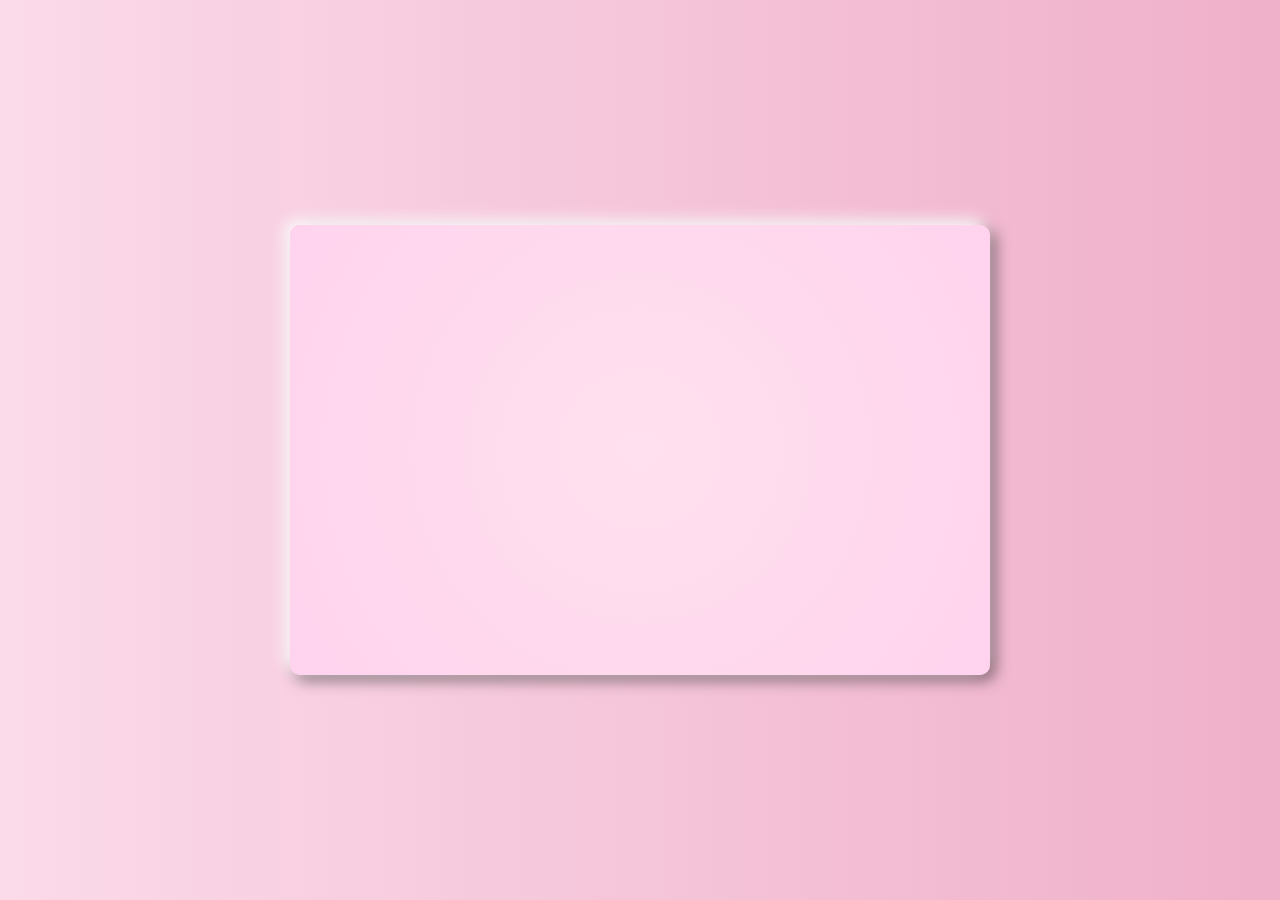
<file: index.html>
<!DOCTYPE html>
<html lang="en">
<head>
    <meta charset="UTF-8">
    <meta http-equiv="X-UA-Compatible" content="IE=edge">
    <meta name="viewport" content="width=device-width, initial-scale=1.0">
    <!-- <link rel="stylesheet" href="style.css"> -->
    <!-- <link rel="website icon" type="png" href="image/heart.png"> -->
    <link rel="stylesheet" href="https://cdnjs.cloudflare.com/ajax/libs/font-awesome/6.2.1/css/all.min.css" integrity="sha512-MV7K8+y+gLIBoVD59lQIYicR65iaqukzvf/nwasF0nqhPay5w/9lJmVM2hMDcnK1OnMGCdVK+iQrJ7lzPJQd1w==" crossorigin="anonymous" referrerpolicy="no-referrer" />
    <title>Chúc mừng sinh nhật</title>
</head>
<style>
    @import url('https://fonts.googleapis.com/css2?family=Roboto:wght@400&display=swap');
@import url('https://fonts.googleapis.com/css2?family=Dancing+Script:wght@700&display=swap');
*{
    margin: 0;
    padding: 0;
    box-sizing: border-box;
}
body{
    display: flex;
    justify-content: center;
    align-items: center; 
    min-height: 100vh;
    background: linear-gradient(to right, #FBDAE9, #EFB0C9);
    overflow: hidden;
}
.container{
    position: relative;
    width: 100%;
    height: 100%;
    display: flex;
    justify-content: center;
    flex-direction: column;
    align-items: center;
}
.container .boxcontainer{
    width: 700px;
    height: 450px;
    position: relative;
    display: flex;
    flex-direction: column;
    overflow: hidden;
    border-radius: 10px;
    box-shadow: -5px -5px 15px rgba(255, 255, 255),
                5px 5px 15px rgb(0, 0, 0, 0.5);
    background-image: radial-gradient(circle farthest-corner at center, #ffe0ee 0%, #ffd3ee 100%);
    animation: bgr 4s forwards;
    transition: 1s;
}
@keyframes bgr {
    0%{
        opacity: 0;
        visibility: hidden;
    }
    100%{
        opacity: 1;
        visibility: visible;
    }
}
.container .image{
    position: relative;
    width: 100%;
    height: 100%;
    display: flex;
    justify-content: center;
    animation: flag 2s forwards;
    opacity: 0;
    visibility: hidden;
    animation-delay: 2s;
    z-index: 1;
    transition: all 1s;
}
@keyframes flag{
    0%{
        opacity: 0;
        visibility: hidden;
        transform: translateY(-50px);
    }
    100%{
        opacity: 1;
        visibility: visible;
        transform: translateY(0);
    }
}
.container .image > img{
    width: 500px;
}
.container .text-happybirthday{
    position: absolute;
    width: 100%;
    height: 100%;
    left: 50%;
    transform: translateY(-160px);
    animation: texthappy 3s forwards;
    animation-delay: 3s;
    transition: 1s ease-in-out;
}
@keyframes texthappy{
    0%{
        transform: translateY(-160px);
    }
    40%{
        transform: translateY(90px);
    }
    50%{
        transform: translateY(95px);
    }
    55%{
        transform: translateY(40px);
    }
    60%{
        transform: translateY(80px);
    }
    70%{
        transform: translateY(50px);
    }
    80%, 90%, 100%{
        transform: translateY(70px);
    }
}
.container .text-happybirthday::before{
    position: absolute;
    content: '';
    width: 2px;
    height: 150px;
    background: #333;
    top: -25%;
    z-index: -1;
}
.container .text-happybirthday img{
    width: 200px;
    transform: translateX(-50%);
}
.container .cake{
    position: absolute;
    width: 100%;
    height: 100%;
    display: flex;
    justify-content: center;
    outline: none;
    animation: cake 3s ease forwards;
    animation-delay: 4s;
    opacity: 0;
    visibility: hidden;
    z-index: 100000;
}
@keyframes cake{
    0%{
        opacity: 1;
        visibility: visible;
        transform: translateY(200px);
    }
    100%{
        opacity: 1;
        visibility: visible;
        transform: translateY(0px);
    }
}
.container .cake img{
    width: 300px;
    height: 200px;
    position: absolute;
    top: 50%;
    margin-top: 50px;
    z-index: 10000;
    transition: 1s;
    cursor: pointer;
}
.container .cake img:hover{
    animation: cake1 0.5s infinite linear;
}
@keyframes cake1{
    0%{
        transform: rotate(5deg);
    }
    25%{
        transform: rotate(0deg);
    }
    50%{
        transform: rotate(-5deg);
    }
    75%{
        transform: rotate(0deg);
    }
    100%{
        transform: rotate(5deg);
    }
}
.box-balloon{
    position: absolute;
    width: 100%;
    height: 100%;
}
.box-balloon .balloon-item1{
    position: absolute;
}
.box-balloon .balloon-item1 img{
    width: 80px;
}
.box-balloon .balloon-item1:nth-child(1){
    animation: item1 8s forwards,
                item2 4s 8s linear infinite;
    transition: all 1s;
    opacity: 0;
    visibility: hidden;
}
@keyframes item2{
    0%{
        opacity: 1;
        visibility: visible;
        right: 86%;
        transform: translateX(0%);
        transform: rotate(0deg);
        bottom: 58%;
        transform: translateY(0px);
    }
    25%{
        opacity: 1;
        visibility: visible;
        right: 86%;
        transform: translateX(0%);
        transform: rotate(0deg);
        bottom: 58%;
        transform: translateY(5px);
    }
    50%{
        opacity: 1;
        visibility: visible;
        right: 86%;
        transform: translateX(0%);
        transform: rotate(0deg);
        bottom: 58%;
        transform: translateY(0px);
    }
    75%{
        opacity: 1;
        visibility: visible;
        right: 86%;
        transform: translateX(0%);
        transform: rotate(0deg);
        bottom: 58%;
        transform: translateY(-5px);
    }
    100%{
        opacity: 1;
        visibility: visible;
        right: 86%;
        transform: translateX(0%);
        transform: rotate(0deg);
        bottom: 58%;
        transform: translateY(0px);
    }
}
@keyframes item1{
    0%{
        opacity: 1;
        visibility: visible;
        right: 0%;
        transform: translateX(-50%);
        transform: rotate(5deg);
        bottom: -50%;
    }
    10%{
        transform: rotate(-5deg);
    }
    20%{
        transform: rotate(5deg);
    }
    30%{
        transform: rotate(-5deg);
    }
    40%{
        transform: rotate(5deg);
    }
    50%{
        transform: rotate(-5deg);
    }
    60%{
        transform: rotate(5deg);
    }
    70%{
        transform: rotate(-5deg);
    }
    80%{
        transform: rotate(5deg);
    }
    90%{
        transform: rotate(-5deg);
    }
    100%{
        opacity: 1;
        visibility: visible;
        right: 86%;
        transform: translateX(0%);
        transform: rotate(0deg);
        bottom: 58%;
    }
}
.box-balloon .balloon-item1:nth-child(2){
    animation: item3 8s forwards,
                item4 4s 8s linear infinite;
    transition: all 1s;
    opacity: 0;
    visibility: hidden;
}
@keyframes item4{
    0%{
        opacity: 1;
        visibility: visible;
        left: 85%;
        transform: translateX(0%);
        transform: rotate(0deg);
        bottom: 60%;
        transform: translateY(0px);
    }
    25%{
        opacity: 1;
        visibility: visible;
        left: 85%;
        transform: translateX(0%);
        transform: rotate(0deg);
        bottom: 60%;
        transform: translateY(5px);
    }
    50%{
        opacity: 1;
        visibility: visible;
        left: 85%;
        transform: translateX(0%);
        transform: rotate(0deg);
        bottom: 60%;
        transform: translateY(0px);
    }
    75%{
        opacity: 1;
        visibility: visible;
        left: 85%;
        transform: translateX(0%);
        transform: rotate(0deg);
        bottom: 60%;
        transform: translateY(-5px);
    }
    100%{
        opacity: 1;
        visibility: visible;
        left: 85%;
        transform: translateX(0%);
        transform: rotate(0deg);
        bottom: 60%;
        transform: translateY(0px);
    }
}
@keyframes item3{
    0%{
        opacity: 1;
        visibility: visible;
        left: 0%;
        transform: translateX(-50%);
        transform: rotate(5deg);
        bottom: -50%;
    }
    10%{
        transform: rotate(-5deg);
    }
    20%{
        transform: rotate(5deg);
    }
    30%{
        transform: rotate(-5deg);
    }
    40%{
        transform: rotate(5deg);
    }
    50%{
        transform: rotate(-5deg);
    }
    60%{
        transform: rotate(5deg);
    }
    70%{
        transform: rotate(-5deg);
    }
    80%{
        transform: rotate(5deg);
    }
    90%{
        transform: rotate(-5deg);
    }
    100%{
        opacity: 1;
        visibility: visible;
        left: 85%;
        transform: translateX(0%);
        transform: rotate(0deg);
        bottom: 60%;
    }
}
.container .box-cloud{
    position: absolute;
    width: 100%;
    height: auto;
}
.container .cloud{
    position: absolute;
    z-index: 10000;
    opacity: 0;
    animation: cloud 10s infinite linear;
    animation-delay: 4s;
}
@keyframes cloud{
    0%{
        opacity: 1;
        transform: translateX(-100px);
    }
    100%{
        opacity: 1;
        transform: translateX(800px);
    }
}
.container .cloud:first-child{
    display: flex;
    justify-content: center;
    align-items: center;
}
.container .cloud:first-child::before{
    position: absolute;
    content: 'Ngoan nghe chưa';
    text-align: center;
    font-family: 'Roboto', sans-serif;
    font-weight: 600;
    width: 60px;
    font-size: 10px;
    align-items: center;
    z-index: 100000;
}

.container .cloud:last-child::before{
    position: absolute;
    content: 'Sinh nhật vui vẻ!!!';
    font-family: 'Roboto', sans-serif;
    font-weight: 600;
    font-size: 10px;
    align-items: center;
    z-index: 100000;
}
.container .cloud:last-child{
    position: absolute;
    z-index: 10000;
    opacity: 0;
    display: flex;
    justify-content: center;
    align-items: center;
    animation: cloud2 13s infinite linear;
    animation-delay: 4.5s;
    margin-top: 10px;
}
@keyframes cloud2{
    0%{
        opacity: 1;
        transform: translateX(800px);
    }
    100%{
        opacity: 1;
        transform: translateX(-100px);
    }
}
.container .cloud > img{
    width: 100px;
    filter: drop-shadow(1px 4px 0px rgb(188, 188, 188));
}
.container .box-firework{
    position: absolute;
    width: 100%;
    height: 100%;
}
.container .box-firework .firework{
    position: absolute;
    width: 100%;
    height: 100%;
    opacity: 0;
    visibility: hidden;
    animation: firework 2s forwards;
    animation-delay: 5s;
    transform: translate(30px, 300px);
}
.container .box-firework .firework > img{
    width: 100px;
}
@keyframes firework{
    0%{
        opacity: 0;
        visibility: hidden;
    }
    100%{
        opacity: 1;
        visibility: visible;
    }
}
.container .box-firework .firework #firework1{
    position: absolute;
    width: 20px;
    z-index: -1;
    opacity: 0;
    visibility: hidden;
    transform: translate(-50px, 35px);
    /* transform: translate(-60px, -50px); */
    animation: firework1 2s linear infinite;
    animation-delay: 6s;
    transition: all 1s ease-in-out;
}
@keyframes firework1{
    0%{
        opacity: 1;
        visibility: visible;
        transform: translate(-50px, 35px);
        width: 20px;
    }
    100%{
        opacity: 1;
        visibility: visible;
        width: 150px;
        transform: translate(-70px, -70px);
    }
}
.container .box-firework .firework:last-child{
    transform: scaleX(-1);
    top: 300px;
    right: 30px;
}
.container .spark{
    position: absolute;
}
span{
    position: absolute;
    pointer-events: none;
    filter: drop-shadow(0 0 10px rgba(0,0,0,0.2));
    animation: fadeInOut 1s linear infinite;
}
@keyframes fadeInOut{
    0%,100%{
        opacity: 0;
    }
    20%, 80%{
        opacity: 1;
    }
}
.container .paperCannons{
    position: absolute;
    width: 100%;
    height: 100%;
    z-index: -2;
    display: flex;
    justify-content: center;
}
.container .paperCannons > img{
    width: 350px;
    transition: all 1s;
    animation: paperCannons 2s forwards;
    animation-delay: 7s;
    opacity: 0;
    visibility: hidden;
}
@keyframes paperCannons{
    0%{
        opacity: 1;
        visibility: visible;
        transform: scale(0);
    }
    100%{
        opacity: 1;
        visibility: visible;
        transform: scale(1);
    }
}
.container .box-giftbox{
    position: absolute;
    width: 100%;
    height: 100%;
}
.container .box-giftbox > img:nth-child(1){
    width: 50px;
    margin-top: 360px;
    margin-left: 120px;
    transform: rotate(-10deg);
    animation: giftbox2 0.5s linear infinite;
    animation-delay: 8.5s;
    opacity: 0;
    visibility: hidden;
    transition: all 2s;
}
.container .box-giftbox > img:nth-child(2){
    position: absolute;
    width: 30px;
    margin-top: 250px;
    margin-left: -150px;
    transform: rotate(15deg);
    filter: blur(1px);
    opacity: 0;
    visibility: hidden;
    animation: giftbox1 4s forwards;
    animation-delay: 8s;
}
.container .box-giftbox > img:nth-child(3){
    position: absolute;
    width: 25px;
    margin-top: 200px;
    margin-left: 450px;
    transform: rotate(15deg);
    filter: blur(2px);
    opacity: 0;
    visibility: hidden;
    animation: giftbox1 4s forwards;
    animation-delay: 8s;
}
.container .box-giftbox > img:nth-child(4){
    position: absolute;
    width: 55px;
    margin-top: 380px;
    margin-left: 340px;
    transform: rotate(15deg);
    animation: giftbox2 0.5s linear infinite;
    animation-delay: 8.5s;
    opacity: 0;
    visibility: hidden;
    transition: all 2s;
}
@keyframes giftbox1{
    0%{
        opacity: 0;
        visibility: hidden;
    }
    100%{
        opacity: 1;
        visibility: visible;
    }
}
@keyframes giftbox2{
    0%{
        visibility: visible;
        opacity: 1;
        transform: rotate(-10deg);
    }
    25%{
        opacity: 1;
        visibility: visible;
        transform: rotate(0deg);
    }
    50%{
        visibility: visible;
        opacity: 1;
        transform: rotate(10deg);
    }
    75%{
        opacity: 1;
        visibility: visible;
        transform: rotate(0deg);
    }
    100%{
        opacity: 1;
        visibility: visible;
        transform: rotate(-10deg);
    }
}
.container .box-giftbox > img:nth-child(5){
    position: absolute;
    width: 30px;
    bottom: 0;
    transform: translate(-90px, 50px);
    animation: giftbox3 2s linear infinite;
    animation-delay: 10s;
    filter: drop-shadow(0 0 15px red);
    transition: all 1s;
    left:110px;
    z-index:-1;
}
.container .box-giftbox > img:nth-child(6){
    position: absolute;
    width: 30px;
    bottom: 0;
    right: 0;
    transform: translate(-60px, 50px);
    animation: giftbox4 2s linear infinite;
    animation-delay: 11s;
    filter: drop-shadow(0 0 15px red);
    transition: all 1s;
    z-index:-1;
}
@keyframes giftbox3{
    0%{
        transform: translate(-100px, 35px);
    }
    2%{
        transform: translate(-80px, 5px) rotate(10deg);
    }
    4%{
        transform: translate(-70px, -25px) rotate(20deg);
    }
    6%{
        transform: translate(-55px, -50px) rotate(30deg);
    }
    8%{
        transform: translate(-50px, -60px) rotate(40deg);
    }
    10%{
        transform: translate(-45px, -70px) rotate(50deg);
    }
    12%{
        transform: translate(-40px, -80px) rotate(60deg);
    }
    14%{
        transform: translate(-35px, -90px) rotate(70deg);
    }
    16%{
        transform: translate(-30px, -100px) rotate(80deg);
    }
    18%{
        transform: translate(-25px, -110px) rotate(90deg);
    }
    20%{
        transform: translate(-20px, -115px) rotate(100deg);
    }
    22%{
        transform: translate(-15px, -120px) rotate(110deg) scale(1.1);
    }
    26%{
        transform: translate(-10px, -125px) rotate(120deg) scale(1.1);
    }
    30%{
        transform: translate(-5px, -130px) rotate(130deg) scale(1.2);
    }
    40%{
        transform: translate(0px, -135px) rotate(140deg) scale(1.2);
    }
    50%{
        transform: translate(5px, -140px) rotate(150deg) scale(1.2);
    }
    60%{
        transform: translate(10px, -145px) rotate(160deg) scale(1.3);
    }
    70%{
        transform: translate(20px, -150px) rotate(170deg) scale(1.3);
    }
    75%{
        transform: translate(30px, -150px) rotate(180deg) scale(1.3);
    }
    80%{
        transform: translate(40px, -150px) rotate(185deg) scale(1.2);
    }
    82%{
        transform: translate(50px, -145px) rotate(190deg) scale(1.1);
    }
    84%{
        transform: translate(55px, -140px) rotate(200deg) scale(1.1);
    }
    86%{
        transform: translate(60px, -135px) rotate(210deg) scale(1.1);
    }
    88%{
        transform: translate(65px, -130px) rotate(220deg) scale(0.9);
    }
    90%{
        transform: translate(70px, -110px) rotate(230deg) scale(0.9);
    }
    92%{
        transform: translate(80px, -80px) rotate(240deg) scale(0.8);
    }
    94%{
        transform: translate(90px, -55px) rotate(250deg) scale(0.8);
    }
    96%{
        transform: translate(100px, -20px) rotate(185deg) scale(0.7);
    }
    98%{
        transform: translate(110px, 5px) rotate(195deg) scale(0.6);
    }
    100%{
        transform: translate(120px, 35px) rotate(205deg) scale(0.5);
    }
}
@keyframes giftbox4{
    0%{
        transform: translate(0px, 35px);
    }
    2%{
        transform: translate(-20px, 5px) rotate(10deg);
    }
    4%{
        transform: translate(-30px, -25px) rotate(20deg);
    }
    6%{
        transform: translate(-45px, -50px) rotate(30deg);
    }
    8%{
        transform: translate(-50px, -60px) rotate(40deg);
    }
    10%{
        transform: translate(-55px, -70px) rotate(50deg);
    }
    12%{
        transform: translate(-60px, -80px) rotate(60deg);
    }
    14%{
        transform: translate(-65px, -90px) rotate(70deg);
    }
    16%{
        transform: translate(-70px, -100px) rotate(80deg);
    }
    18%{
        transform: translate(-75px, -110px) rotate(90deg);
    }
    20%{
        transform: translate(-80px, -115px) rotate(100deg);
    }
    22%{
        transform: translate(-85px, -120px) rotate(110deg) scale(1.1);
    }
    26%{
        transform: translate(-90px, -125px) rotate(120deg) scale(1.1);
    }
    30%{
        transform: translate(-95px, -130px) rotate(130deg) scale(1.2);
    }
    40%{
        transform: translate(-100px, -135px) rotate(140deg) scale(1.2);
    }
    50%{
        transform: translate(-105px, -140px) rotate(150deg) scale(1.2);
    }
    60%{
        transform: translate(-110px, -145px) rotate(160deg) scale(1.3);
    }
    70%{
        transform: translate(-120px, -150px) rotate(170deg) scale(1.3);
    }
    75%{
        transform: translate(-130px, -150px) rotate(180deg) scale(1.3);
    }
    80%{
        transform: translate(-140px, -150px) rotate(185deg) scale(1.2);
    }
    82%{
        transform: translate(-150px, -145px) rotate(190deg) scale(1.1);
    }
    84%{
        transform: translate(-155px, -140px) rotate(200deg) scale(1.1);
    }
    86%{
        transform: translate(-160px, -135px) rotate(210deg) scale(1.1);
    }
    88%{
        transform: translate(-165px, -130px) rotate(220deg) scale(0.9);
    }
    90%{
        transform: translate(-170px, -110px) rotate(230deg) scale(0.9);
    }
    92%{
        transform: translate(-180px, -80px) rotate(240deg) scale(0.8);
    }
    94%{
        transform: translate(-190px, -55px) rotate(250deg) scale(0.8);
    }
    96%{
        transform: translate(-200px, -20px) rotate(185deg) scale(0.7);
    }
    98%{
        transform: translate(-210px, 5px) rotate(195deg) scale(0.6);
    }
    100%{
        transform: translate(-220px, 35px) rotate(205deg) scale(0.5);
    }
}
.container .mail{
    position: absolute;
    width: 100px;
    height: 100px;
    display: flex;
    justify-content: center;
    align-items: center;
    top: 50%;
    left: 50%;
    transform: translate(-50%, -50%);
    opacity: 0;
    visibility: hidden;
    animation: envelope 1s forwards;
    animation-delay: 11.5s;
    z-index: 100000000;
}
.container .mail .fa-envelope{
    position: absolute;
    margin-top: 50px;
    font-size: 40px;
    color: red;
    cursor: pointer;
    z-index: 1000000;
    display: flex;
    justify-content: center;
    align-items: center;
}
@keyframes envelope{
    0%{
        opacity: 1;
        visibility: visible;
    }
    100%{
        opacity: 1;
        visibility: visible;
    }

}
.container .mail .fa-envelope:hover{
    filter: drop-shadow(0 0 10px red);
    animation: mail1 0.3s infinite ease-in-out;
    transition: all 1s ease-in;
}
@keyframes mail1{
    0%{
        transform: rotate(-10deg);
    }
    25%{
        transform: rotate(0deg);
    }
    50%{
        transform: rotate(10deg);
    }
    75%{
        transform: rotate(0deg);
    }
    100%{
        transform: rotate(-10deg);
    }
}
.container .mail .fa-envelope::after{
    position: absolute;
    content: '';
    width: 55px;
    height: 45px;
    background: white;
    z-index: -1;
    border-radius: 10px;
}
.container .boxcute{
    position: absolute;
    width: 100%;
    height: 100%;
}
.container .cute1{
    position: absolute;
    top: 210px;
    left: -100px;
    animation: cute 3s infinite ease-in-out;
    animation-delay: 13s;
}
@keyframes cute{
    0%{
        transform: translateX(0px) rotateZ(0deg) scale(0.7);
    }
    50%,60%, 70%,80%,90%,95%{
        transform: translateX(70px) rotateZ(45deg) scale(1.3);
    }
    100%{
        transform: translateX(10px) rotateZ(0deg) scale(0.3);
    }
}
.container .cute1::after{
    position: absolute;
    content: 'Ngạc nhiên chưa kkk';
    font-family: 'Roboto', sans-serif;
    text-align: center;
    padding: 10px;
    width: 80px;
    font-size: 10px;
    background: white;
    border-radius: 15px;
    margin-top: -30px;
    margin-left: -40px;
    animation: cutemail 3s linear infinite;
    animation-delay: 13s;
    z-index: -1;
    opacity: 0;
    font-weight: 600;
}
@keyframes cutemail{
    0%{
        opacity: 1;
        transform: translate(-60px, 40px) scale(0.1);
    }
    50%, 60%, 70%, 80%, 90%, 95%, 99%{
        opacity: 1;
        transform: translate(0, 0) scale(1);
    }
    100%{
        opacity: 1;
        transform: translate(-60px, 40px) scale(0.1);
    }
}
.container .cute2{
    position: absolute;
    top: 210px;
    right: -100px;
    transform: scaleX(-1);
    animation: cute2 3s infinite ease-in-out;
    animation-delay: 12s;
}
@keyframes cute2{
    0%{
        transform: translateX(0px) rotateZ(0deg) scale(0.7);
    }
    50%,60%, 70%,80%,90%,95%{
        transform: translateX(-70px) rotateZ(-45deg) scale(1.3);
    }
    100%{
        transform: translateX(-10px) rotateZ(0deg) scale(0.3);
    }
}
.container .cute2::after{
    position: absolute;
    content: 'Ú Òa';
    font-family: 'Roboto', sans-serif;
    text-align: center;
    padding: 10px;
    width: 80px;
    font-size: 10px;
    background: white;
    border-radius: 15px;
    margin-top: -30px;
    margin-left: -100px;
    animation: cutemail2 3s linear infinite;
    animation-delay: 12s;
    z-index: -1;
    opacity: 0;
    font-weight: 600;
}
@keyframes cutemail2{
    0%{
        opacity: 1;
        transform: translate(-10px, 70px) scale(0.1);
    }
    50%, 60%, 70%, 80%, 90%, 95%, 99%{
        opacity: 1;
        transform: translate(0, 0) scale(1);
    }
    100%{
        opacity: 1;
        transform: translate(-10px, 70px) scale(0.1);
    }
}
.container .cute1 img{
    width: 100px;
    height: 100px;
}
.container .cute2 img{
    width: 100px;
    height: 100px;
}
.boxMail{
    position: fixed;
    background: rgb(0, 0, 0, 0.8);
    width: 100%;
    height: 100%;
    opacity: 0;
    top: 0;
    display: flex;
    justify-content: center;
    align-items: center;
    transform: scale(0.3);
    visibility: hidden;
    transition: all 0.5s;
    z-index: 100000000;
}
.boxMail.active{
    opacity: 1;
    visibility: visible;
    transform: scale(1);
}
.boxMail .boxMail-container{
    position: absolute;
    width: 750px;
    height: 500px;
    display: flex;
    margin: 0;
    transform: scale(0.9);
    -webkit-perspective: 2000px;
    perspective: 2000px;
    transition: all 0.5s;
}
.boxMail .boxMail-container:hover{
    transform: rotate(-5deg);
    filter: drop-shadow(0 0 10px red);
}
.boxMail .boxMail-container:hover .card1{
    transform: translate(-187px, -250px) rotateY(-140deg);
}
.boxMail .boxMail-container .card1,
.boxMail .boxMail-container .card2{
    position: absolute;
    width: 100%;
    height: 100%;
    top: 50%;
    left: 50%;
    transform: translate(-50%, -50%);
    border: 1px solid black;
}
.boxMail .boxMail-container .card1{
    position: absolute;
    width: 50%;
    height: 100%;
    background: linear-gradient(to right, rgb(169, 0, 0), rgb(202, 0, 0) 30%);
    color: white;
    display: flex;
    justify-content: center;
    align-items: center;
    flex-direction: column;
}
.boxMail-container .card1{
    z-index: 1;
    -webkit-transform-style: preserve-3d;
    transform-style: preserve-3d;
    transform-origin: left;
    transition: all 1s ease-in-out;
}
.boxMail .boxMail-container .card1 .userImg{
    position: relative;
    width: 80px;
    height: 80px;
    background-color: white;
    border-radius: 50%;
    overflow: hidden;
    border: 2px solid white;
    cursor: pointer;
    margin-bottom: 20px;
}
.boxMail .boxMail-container .card1 .userImg img{
    position: absolute;
    object-fit: cover;
    width: calc(100%);
    height: calc(100%);
}
.boxMail .boxMail-container .card1 h3{
    font-family: 'Dancing Script', cursive;
    font-size: 40px;
    text-transform: uppercase;
    width: 80%;
    text-align: center;
    line-height: 1.5;
    letter-spacing: 5px;
    transform: rotate(-5deg);
    text-shadow: 0 0 5px white,
                0 0 10px white;
}
.boxMail .boxMail-container .card2{
    position: relative;
    width: 50%;
    height: 100%;
    background: linear-gradient(to right, #e0e0e0, #ffffff 30%);
    -webkit-transform-style: preserve-3d;
    transform-style: preserve-3d;
    transform-origin: left;
    transition: all 1s;
}
.boxMail .boxMail-container .card2 .card2-content{
    width: 100%;
    height: 100%;
    position: relative;
    background-color: #ffd2e4;
    transition: all 1s;
    overflow: hidden;
}
.boxMail .boxMail-container:hover .card2-content{
    transform: translate(20px, 20px);
    box-shadow: -1px -1px 5px rgb(0, 0, 0, 0.4);
}
.boxMail .boxMail-container .card2 h3{
    font-family: 'Dancing Script', cursive;
    padding: 20px 0px 10px 60px;
    opacity: 0;
    visibility: hidden;
    font-size: 35px;
    text-shadow: 0 0 8px red;
}
.boxMail .boxMail-container .card2:hover h3{
    animation: texth3 3s forwards;
    animation-delay: 2s;
    transition: 1s;
}
@keyframes texth3{
    0%{
        opacity: 1;
        visibility: visible;
        padding: 20px 0px 10px 60px;
    }
    100%{
        opacity: 1;
        visibility: visible;
        padding: 20px 0px 10px 152px; 
    }
}
.boxMail .boxMail-container .card2 h2{
    font-family: 'Dancing Script', cursive;
    padding: 0px 20px;
    text-indent: 20px;
    font-size: 25px;
    opacity: 0;
}
.boxMail .boxMail-container .card2:hover h2{
    animation: texth2 2s forwards;
    animation-delay: 4s;
    transition: 1s;
}
@keyframes texth2{
    0%{
        opacity: 0;
    }
    100%{
        opacity: 1;
    }
}
.boxMail .boxMail-container .card2 .card2-content .imageCute2{
    position: absolute;
    top: 5px;
    left: 20px;
    opacity: 0;
    transition: 1s;
}
.boxMail .boxMail-container .card2 .card2-content:hover .imageCute2{
    animation: cute3 1s linear infinite,
                cute4 3s 2s forwards;
    animation-delay: 2s;
    transition: 1s;
}
@keyframes cute3{
    0%{
        opacity: 1;
        transform: rotate(0deg);
    }
    25%{
        opacity: 1;
        transform: rotate(5deg);
    }
    50%{
        opacity: 1;
        transform: rotate(0deg);
    }
    75%{
        opacity: 1;
        transform: rotate(-5deg);
    }
    100%{
        opacity: 1;
        transform: rotate(0deg);
    }
}
@keyframes cute4{
    0%{
        left: 20px;
    }
    100%{
        left: 100px;
    }
}
.boxMail .boxMail-container .card2 .card2-content .imageCute2 img{
    width: 40px;
}
.boxMail .fa-xmark{
    position: fixed;
    top: 0;
    right: 0;
    font-size: 30px;
    padding: 10px 25px;
    cursor: pointer;
    color: white;
    z-index: 10000000000000000;
}

/* ----- hiệu ứng di chuyển chuột----- */
span::before{
    content: '';
    position: absolute;
    width: 100%;
    height: 100%;
    background: url("./heart (1).png");
    background-size: cover;
    animation: moveheart 1s linear infinite;
}
@keyframes moveheart{
    0%{
        transform: translate(0) rotate(0deg);
    }
    100%{
        transform: translate(100px) rotate(360deg);
    }
}
/* ------hết hiệu ứng di chuyển chuột----- */


</style>

<body>
    <div class="container">
        <div class="boxcontainer">
            <div class="image">
                <img src="flag.png" alt="">
            </div>
            <div class="text-happybirthday">
                <img src="texthappy.png" alt="">
            </div>
            <div class="cake">
                <img src="cake.png" alt="">
            </div>
            <div class="box-balloon">
                <div class="balloon-item1">
                    <img src="balloon.png" alt="">
                </div>
                <div class="balloon-item1">
                    <img src="balloon.png" alt="">
                </div>
            </div>
            <div class="box-cloud">
                <div class="cloud">
                    <img src="cloud.png" alt="">
                </div>
                <div class="cloud">
                    <img src="cloud.png" alt="">
                </div>
            </div>
            <div class="box-firework">
                <div class="firework">
                    <img src="firework.png" alt="">
                    <img src="firework1.png" alt="" id="firework1">
                </div>
                <div class="firework">
                    <img src="firework.png" alt="">
                    <img src="firework1.png" alt="" id="firework1">
                </div>
            </div>
            <div class="paperCannons">
                <img src="paperCannons1.png" alt="">
            </div>
            <div class="box-giftbox">
                <img src="giftbox.png" alt="">
                <img src="giftbox.png" alt="">
                <img src="giftbox.png" alt="">
                <img src="giftbox.png" alt="">
                <img src="giftbox.png" alt="">
                <img src="giftbox.png" alt="">
            </div>
            <div class="mail">
                <i  onclick="window.location.href='./happy birthday 2024/index.html' " class="fa-regular fa-envelope"></i>
            </div>
            <div class="boxcute">
                <div class="cute1">
                    <img src="cute.png" alt=""> <!-- thay ảnh -->
                </div>
                <div class="cute2">
                    <img src="cute.png" alt="">
                </div>
            </div>
        </div>
        <!-- <div class="boxMail">
            <i class="fa-solid fa-xmark"></i>
            <div class="boxMail-container">
                <div class="card1">
                    <div class="userImg">
                        <img src="cr.jpg" alt="">
                    </div>
                    <h3>Happy birthday</h3>
                    <div class="imageCute">
                        <img src="cute1.png" alt="">
                    </div>
                </div>
                <div class="card2">
                    <div class="card2-content">
                        <h3>Gủi tới Nhóc Ác</h3>
                        <h2>Hôm Nay Ngày Đặt Biệt Chúc Cô Bé Gặp Nhiều Mai Mắn . Thành Công Trong Con Đường Phía Trước Của Mình Mong Rằng Em Đủ Kiên Trì, Tự Tin Theo Đuổi Ước Mơ Của Mình . Đừng Quên Yêu Thương Bản Thân Và Những Người Xung Quanh Đặt Biệt Là ... 😜 Bớt Lì Lại Nói Không Bao Giờ Nghe 🥱</h2>
                        <h2>Happy Birthay Nhóc Ác 🥳🤗</h2>
                        <h2>Kí tên</h2>
                        <h2>Phạm Thanh Tâm</h2> 
                        <div class="imageCute2">
                            <img src="cute2.png" alt="">
                         </div>
                    </div>
                </div>
            </div>
        </div> -->
    </div>
</body>
    <script>
        document.addEventListener('mousemove', function(e){
            let body = document.querySelector('body');
            let heart = document.createElement('span');
            let x = e.offsetX;
            let y = e.offsetY;
            heart.style.left = x+'px';
            heart.style.top = y+'px';

            let size = Math.random() * 10;
            heart.style.width = 4 * size+'px';
            heart.style.height = 4 * size+'px';


            let transformValue = Math.random() * 360;
            heart.style.transform = 'rotate('+ transformValue +'deg)';

            body.appendChild(heart);

            setTimeout(function(){
                heart.remove();
            },1000)
        })


        let mailBox = document.querySelector('.mail')
        let boxmail = document.querySelector('.boxMail')
        var close = document.querySelector('.fa-xmark')
        mailBox.onclick = function(){
            mailBox.classList.toggle('active')
            boxmail.classList.add('active')
        }

        close.addEventListener('click', function(){
            boxmail.classList.remove('active')
        })
    </script>


    <audio id="myAudio" loop autoplay>  
        <source src="./nguoiamphu.mp3" type="audio/mpeg">  
    </audio> 

    <script>
        document.addEventListener('DOMContentLoaded', function() {
            const audio = document.getElementById('background-music');
            audio.play().catch(error => {
                console.log('Trình duyệt đã chặn tự động phát. Hiển thị cảnh báo cho người dùng.');
                alert('EM HOÀNG GỬI LỜI CHÚC MONG MẤY BẠN VÀ CÔ SẼ THÍCH');
            });
    
            document.body.addEventListener('click', function() {
                if (audio.paused) {
                    audio.play();
                }
            });
        });
    </script>
</html>
</file>
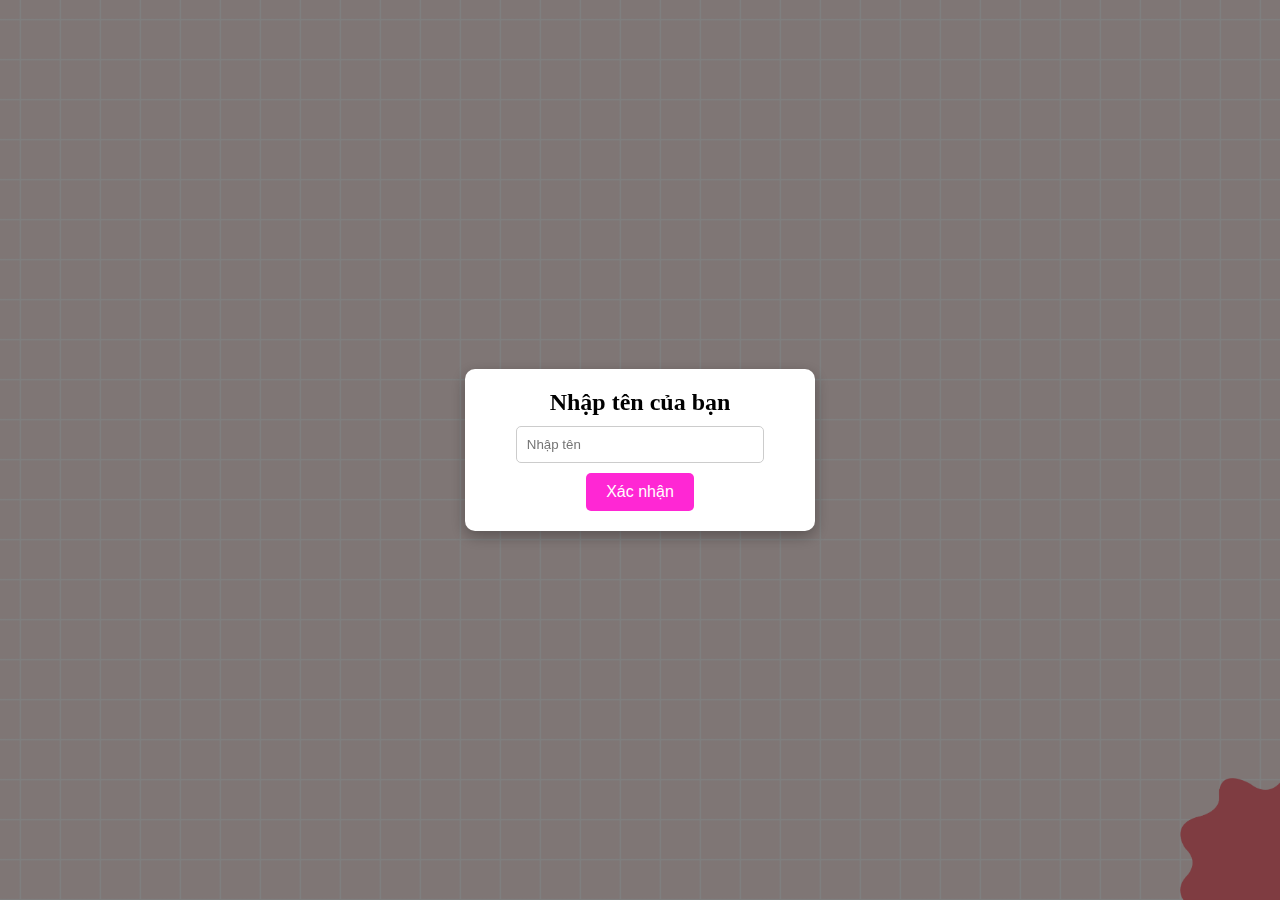
<file: happy birthday 2024/index.html>
<!DOCTYPE html>
<html lang="en">
<head>
    <meta charset="UTF-8">
    <meta name="viewport" content="width=device-width, initial-scale=1.0">
    <title>Happy birthday</title>
    <link rel="stylesheet" href="style.css">
    <link rel="stylesheet" href="https://cdnjs.cloudflare.com/ajax/libs/font-awesome/6.5.1/css/all.min.css" integrity="sha512-DTOQO9RWCH3ppGqcWaEA1BIZOC6xxalwEsw9c2QQeAIftl+Vegovlnee1c9QX4TctnWMn13TZye+giMm8e2LwA==" crossorigin="anonymous" referrerpolicy="no-referrer" />
    <script src="https://code.jquery.com/jquery-3.7.1.min.js" integrity="sha256-/JqT3SQfawRcv/BIHPThkBvs0OEvtFFmqPF/lYI/Cxo=" crossorigin="anonymous"></script>
</head>
<body>
    <div id="wrapper">
        <div id="nameModal" class="modal">
            <div class="modal-content">
                <h2>Nhập tên của bạn</h2>
                <input type="text" id="nameInput" placeholder="Nhập tên">
                <button id="submitName">Xác nhận</button>
            </div>
        </div>
        <div class="flag__birthday">
            <img src="./images/1.png" alt="" width="350" class="flag__left">
            <img src="./images/1.png" alt="" width="350" class="flag__right">
        </div>
        <div class="content" style="display:none;">
            <div class="left">
                <div class="title">
                    <h1 class="happy">
                        <span style="--t: 4s;">H</span>
                        <span style="--t: 4.2s;">a</span>
                        <span style="--t: 4.4s;">p</span>
                        <span style="--t: 4.6s;">p</span>
                        <span style="--t: 4.8s;">
                            y
                            <div class="hat">
                                <img src="./images/hat.png" alt="" width="130">
                            </div>
                        </span>
                    </h1>
                    <h1 class="birthday">
                        <span style="--t: 5s;">B</span>
                        <span style="--t: 5.2s;">i</span>
                        <span style="--t: 5.4s;">r</span>
                        <span style="--t: 5.6s;">t</span>
                        <span style="--t: 5.8s;">h</span>
                        <span style="--t: 6s;">d</span>
                        <span style="--t: 6.2s;">a</span>
                        <span style="--t: 6.4s;">y</span>
                    </h1>
                    
                </div>
                <div class="date__of__birth">
                    <span></span>
                </div>


                <div class="btn mail">
                    <button id="btn__letter">
                        Đã nghiện còn ngại:)))
                        <i class="fa-regular fa-envelope"></i>
                    </button>
                </div>

                
                <!-- <div class="boxMail">
            <i class="fa-solid fa-xmark"></i>
            <div class="boxMail-container">
                <div class="card1">
                    <div class="userImg">
                        <img style="position:relative; " src="cr.jpg" alt="">
                    </div>
                    <h3>Happy birthday</h3>
                    <div class="imageCute">
                        <img src="cute1.png" alt="">
                    </div>
                </div>
                <div class="card2">
                    <div class="card2-content">
                        <h3>Gủi tới Nhóc Ác</h3>
                        <h2>Hôm Nay Ngày Đặt Biệt Chúc Cô Bé Gặp Nhiều Mai Mắn . Thành Công Trong Con Đường Phía Trước Của Mình Mong Rằng Em Đủ Kiên Trì, Tự Tin Theo Đuổi Ước Mơ Của Mình . Đừng Quên Yêu Thương Bản Thân Và Những Người Xung Quanh Đặt Biệt Là ... 😜 Bớt Lì Lại Nói Không Bao Giờ Nghe 🥱</h2>
                        <h2>Happy Birthay Nhóc Ác 🥳🤗</h2>
                        <h2>Kí tên</h2>
                        <h2>Báo</h2> 
                        <div class="imageCute2">
                            <img src="cute2.png" alt="">
                         </div>
                    </div>
                </div>
            </div>
        </div> -->




            </div>
            <div class="right">
                <div class="box__account">
                    <div class="image">
                        <img style="position: relative; bottom:-25px;" src="./images/cr.jpg" alt="">
                    </div>
                    <div class="name">
                        <i class="fa-solid fa-heart"></i>
                        <span>Thảo Vy</span>
                        <i class="fa-solid fa-heart"></i>
                    </div>
                    <div class="balloon_one">
                        <img width="100px" src="./images/balloon1.png" alt="">
                    </div>
                    <div class="balloon_two">
                        <img width="100px" src="./images/balloon2.png" alt="">
                    </div>
                </div>
                <div class="cricle">
                    <div class="text__cricle">
                        <span style="--i: 1;">h</span>
                        <span style="--i: 2;">a</span>
                        <span style="--i: 3;">p</span>
                        <span style="--i: 4;">p</span>
                        <span style="--i: 5;">y</span>
                        <span style="--i: 6;">-</span>
                        <span style="--i: 7;">b</span>
                        <span style="--i: 8;">i</span>
                        <span style="--i: 9;">r</span>
                        <span style="--i: 10;">t</span>
                        <span style="--i: 11;">h</span>
                        <span style="--i: 12;">d</span>
                        <span style="--i: 13;">a</span>
                        <span style="--i: 14;">y</span>
                        <span style="--i: 15;">-</span>
                    </div>
                    <i class="fa-solid fa-heart"></i>
                </div>
                <span class="day">
                    
                </span>
                <span class="month"></span>
            </div>
        </div>
        <div class="decorate_star star1" style="--t: 15s;"></div>
        <div class="decorate_star star2" style="--t: 15.2s;"></div>
        <div class="decorate_star star3" style="--t: 15.4s;"></div>
        <div class="decorate_star star4" style="--t: 15.6s;"></div>
        <div class="decorate_star star5" style="--t: 15.8s;"></div>
        <div class="decorate_flower--one" style="--t: 15s;">
            <img width="20" src="./images/decorate_flower.png" alt="">
        </div>
        <div class="decorate_flower--two" style="--t: 15.3s;">
            <img width="20" src="./images/decorate_flower.png" alt="">
        </div>
        <div class="decorate_flower--three" style="--t: 15.6s;">
            <img width="20" src="./images/decorate_flower.png" alt="">
        </div>
        <div class="decorate_bottom">
            <img src="./images/decorate.png" alt="" width="100">
        </div>
        <div class="smiley__icon">
            <img src="./images/smiley_icon.png" alt="" width="100">
        </div>

        

        <div class="box__letter">
            <div class="letter__border">
                <div class="letter">
                    <div class="title__letter">
                    </div>
                    <div class="content__letter">
                        <div class="left">
                            <img id="heart__letter" src="./images/heart_letter.png" alt="">
                            <img class="heart heart_1" style="--t: 0.2s" width="20" src="./images/heart.png" alt="">
                            <img class="heart heart_2" style="--t: 0.4s" width="20" src="./images/heart.png" alt="">
                            <img class="heart heart_3" style="--t: 0.6s" width="20" src="./images/heart.png" alt="">
                            <img class="heart heart_4" style="--t: 0.8s" width="20" src="./images/heart.png" alt="">
                        </div>
                        <div class="right">
                            <div class="love__img">
                                <img src="./images/love.png" alt="" width="220">
                            </div>
                            <div class="text__letter">
                                 <p></p>
                            </div>
                            <img id="mewmew" width="80" src="./images/mewmew.gif" alt="">
                        </div>
                    </div>
                </div>
                <div class="close">
                    <i class="fa-solid fa-xmark"></i>
                </div>
            </div>
        </div>
    </div>
</body>
<script>
    let datetxt = "12-7-2010";
    let datatxtletter = "";
    let titleLetter = " ";
    let charArrDate = datetxt.split('');
    let charArrDateLetter = datatxtletter.split('');
    let charArrTitle = titleLetter.split('');
    let currentIndex = 0;
    let currentIndexLetter = 0;
    let currentIndexTitle = 0;
    let date__of__birth = document.querySelector(".date__of__birth span");
    let text__letter = document.querySelector(".text__letter p");
    let userName = "";

    setTimeout(function(){
        timeDatetxt = setInterval(function(){
            if(currentIndex < charArrDate.length){
                date__of__birth.textContent += charArrDate[currentIndex];
                currentIndex++;
            }
            else{
                let i = document.createElement("i");
                i.className = "fa-solid fa-star"
                document.querySelector(".date__of__birth").prepend(i)
                document.querySelector(".date__of__birth").appendChild(i.cloneNode(true))
                clearInterval(timeDatetxt)
            }
        },100)
    },12000)

    var intervalContent;
    var intervalTitle;
    $("#btn__letter").on("click", function(){
        $(".box__letter").slideDown()
        setTimeout(function(){
            $(".letter__border").slideDown();
        },1000)
        setTimeout(function(){
            intervalTitle = setInterval(function(){
                if(currentIndexTitle < charArrTitle.length){
                    document.querySelector(".title__letter").textContent += charArrTitle[currentIndexTitle];
                    let i = document.createElement("i");
                    i.className = "fa-solid fa-heart"
                    document.querySelector(".title__letter").appendChild(i)
                    currentIndexTitle++;
                }
                else{
                    clearInterval(intervalTitle)
                }
            },100)
        },2000)
        setTimeout(function(){
            document.querySelector("#heart__letter").classList.add("animationOp");
            document.querySelector(".love__img").classList.add("animationOp");
            document.querySelector("#mewmew").classList.add("animationOp");
        },2800)
        setTimeout(function(){
            document.querySelectorAll(".heart").forEach((item)=>{
                item.classList.add("animation")
            })
        },3500)
        setTimeout(function(){
            intervalContent = setInterval(function(){
                if(currentIndexLetter < charArrDateLetter.length){
                    text__letter.textContent += charArrDateLetter[currentIndexLetter];
                    currentIndexLetter++;
                }
                else{
                    clearInterval(intervalContent)
                }
            },50)
        },6000)
    })
    $(".close").on("click", function(){
        clearInterval(intervalContent)
        document.querySelector(".title__letter").textContent = "";
        text__letter.textContent = "";
        currentIndexLetter = 0
        currentIndexTitle = 0
        document.querySelector("#heart__letter").classList.remove("animationOp");
        document.querySelector(".love__img").classList.remove("animationOp");
        document.querySelector("#mewmew").classList.remove("animationOp");
        document.querySelectorAll(".heart").forEach((item)=>{
                item.classList.remove("animation")
            })
        $(".box__letter").slideUp();
        $(".letter__border").slideUp();
    })

    function updateLetterContent() {
        titleLetter = `Gửi ${userName} `;
        datatxtletter = `Hôm nay là sinh nhật của của, anh mong ${userName} tuổi mới em sẽ xinh đẹp, mạnh khỏe, nhiều năng lượng, học giỏi,... tuổi mới thêm nhiều niềm vui mới, sớm có bồ...`;
        charArrTitle = titleLetter.split('');
        charArrDateLetter = charArrTitle.concat(datatxtletter.split(''));
    }

    $('#submitName').on('click', function() {
        userName = $('#nameInput').val();
        if (userName) {
            $('#nameModal').hide();
            $('.content').show();
            updateLetterContent();
        } else {
            alert('Vui lòng nhập tên của bạn.');
        }
    });

    //mobile

    function mobile(){
        const app = {
            timeout: function(txt, dom){
                let currentIndex = 0;
                let charArr = txt.split('')
                intervalMobile = setInterval(function(){
                    if(currentIndex < charArr.length){
                        dom.textContent += charArr[currentIndex];
                        currentIndex++;
                    }
                    else{
                        clearInterval(intervalMobile)
                    }
                },200)
            }
        }
        return app
    }
    const fcMobile = mobile()
    if(window.innerWidth < 768){
        setTimeout(()=>{
            fcMobile.timeout("26", document.querySelector(".day"))
        },5000)
        setTimeout(()=>{
            fcMobile.timeout("10", document.querySelector(".month"))
        },6000)
    }
    
</script>

<script>
    window.onload = function() {  
        var audio = document.getElementById('myAudio');  
        audio.play().catch(function(error) {  
            console.log("Không thể tự động phát âm thanh: ", error);  
        });  
    };  

</script>

<audio id="myAudio" loop autoplay>  
<source src="./noinaycoanh.mp3" type="audio/mpeg">  
</audio> 


<script>
    document.addEventListener('mousemove', function(e){
        let body = document.querySelector('body');
        let heart = document.createElement('span');
        let x = e.offsetX;
        let y = e.offsetY;
        heart.style.left = x+'px';
        heart.style.top = y+'px';

        let size = Math.random() * 10;
        heart.style.width = 4 * size+'px';
        heart.style.height = 4 * size+'px';


        let transformValue = Math.random() * 360;
        heart.style.transform = 'rotate('+ transformValue +'deg)';

        body.appendChild(heart);

        setTimeout(function(){
            heart.remove();
        },1000)
    })


    let mailBox = document.querySelector('.mail')
    let boxmail = document.querySelector('.boxMail')
    var close = document.querySelector('.fa-xmark')
    mailBox.onclick = function(){
        mailBox.classList.toggle('active')
        boxmail.classList.add('active')
    }

    close.addEventListener('click', function(){
        boxmail.classList.remove('active')
    })
</script>
</html>
</file>
<file: style.css>
@import url('https://fonts.googleapis.com/css2?family=Roboto:wght@400&display=swap');
@import url('https://fonts.googleapis.com/css2?family=Dancing+Script:wght@700&display=swap');
*{
    margin: 0;
    padding: 0;
    box-sizing: border-box;
}
body{
    display: flex;
    justify-content: center;
    align-items: center; 
    min-height: 100vh;
    background: linear-gradient(to right, #FBDAE9, #EFB0C9);
    overflow: hidden;
}
.container{
    position: relative;
    width: 100%;
    height: 100%;
    display: flex;
    justify-content: center;
    flex-direction: column;
    align-items: center;
}
.container .boxcontainer{
    width: 700px;
    height: 450px;
    position: relative;
    display: flex;
    flex-direction: column;
    overflow: hidden;
    border-radius: 10px;
    box-shadow: -5px -5px 15px rgba(255, 255, 255),
                5px 5px 15px rgb(0, 0, 0, 0.5);
    background-image: radial-gradient(circle farthest-corner at center, #ffe0ee 0%, #ffd3ee 100%);
    animation: bgr 4s forwards;
    transition: 1s;
}
@keyframes bgr {
    0%{
        opacity: 0;
        visibility: hidden;
    }
    100%{
        opacity: 1;
        visibility: visible;
    }
}
.container .image{
    position: relative;
    width: 100%;
    height: 100%;
    display: flex;
    justify-content: center;
    animation: flag 2s forwards;
    opacity: 0;
    visibility: hidden;
    animation-delay: 2s;
    z-index: 1;
    transition: all 1s;
}
@keyframes flag{
    0%{
        opacity: 0;
        visibility: hidden;
        transform: translateY(-50px);
    }
    100%{
        opacity: 1;
        visibility: visible;
        transform: translateY(0);
    }
}
.container .image > img{
    width: 500px;
}
.container .text-happybirthday{
    position: absolute;
    width: 100%;
    height: 100%;
    left: 50%;
    transform: translateY(-160px);
    animation: texthappy 3s forwards;
    animation-delay: 3s;
    transition: 1s ease-in-out;
}
@keyframes texthappy{
    0%{
        transform: translateY(-160px);
    }
    40%{
        transform: translateY(90px);
    }
    50%{
        transform: translateY(95px);
    }
    55%{
        transform: translateY(40px);
    }
    60%{
        transform: translateY(80px);
    }
    70%{
        transform: translateY(50px);
    }
    80%, 90%, 100%{
        transform: translateY(70px);
    }
}
.container .text-happybirthday::before{
    position: absolute;
    content: '';
    width: 2px;
    height: 150px;
    background: #333;
    top: -25%;
    z-index: -1;
}
.container .text-happybirthday img{
    width: 200px;
    transform: translateX(-50%);
}
.container .cake{
    position: absolute;
    width: 100%;
    height: 100%;
    display: flex;
    justify-content: center;
    outline: none;
    animation: cake 3s ease forwards;
    animation-delay: 4s;
    opacity: 0;
    visibility: hidden;
    z-index: 100000;
}
@keyframes cake{
    0%{
        opacity: 1;
        visibility: visible;
        transform: translateY(200px);
    }
    100%{
        opacity: 1;
        visibility: visible;
        transform: translateY(0px);
    }
}
.container .cake img{
    width: 300px;
    height: 200px;
    position: absolute;
    top: 50%;
    margin-top: 50px;
    z-index: 10000;
    transition: 1s;
    cursor: pointer;
}
.container .cake img:hover{
    animation: cake1 0.5s infinite linear;
}
@keyframes cake1{
    0%{
        transform: rotate(5deg);
    }
    25%{
        transform: rotate(0deg);
    }
    50%{
        transform: rotate(-5deg);
    }
    75%{
        transform: rotate(0deg);
    }
    100%{
        transform: rotate(5deg);
    }
}
.box-balloon{
    position: absolute;
    width: 100%;
    height: 100%;
}
.box-balloon .balloon-item1{
    position: absolute;
}
.box-balloon .balloon-item1 img{
    width: 80px;
}
.box-balloon .balloon-item1:nth-child(1){
    animation: item1 8s forwards,
                item2 4s 8s linear infinite;
    transition: all 1s;
    opacity: 0;
    visibility: hidden;
}
@keyframes item2{
    0%{
        opacity: 1;
        visibility: visible;
        right: 86%;
        transform: translateX(0%);
        transform: rotate(0deg);
        bottom: 58%;
        transform: translateY(0px);
    }
    25%{
        opacity: 1;
        visibility: visible;
        right: 86%;
        transform: translateX(0%);
        transform: rotate(0deg);
        bottom: 58%;
        transform: translateY(5px);
    }
    50%{
        opacity: 1;
        visibility: visible;
        right: 86%;
        transform: translateX(0%);
        transform: rotate(0deg);
        bottom: 58%;
        transform: translateY(0px);
    }
    75%{
        opacity: 1;
        visibility: visible;
        right: 86%;
        transform: translateX(0%);
        transform: rotate(0deg);
        bottom: 58%;
        transform: translateY(-5px);
    }
    100%{
        opacity: 1;
        visibility: visible;
        right: 86%;
        transform: translateX(0%);
        transform: rotate(0deg);
        bottom: 58%;
        transform: translateY(0px);
    }
}
@keyframes item1{
    0%{
        opacity: 1;
        visibility: visible;
        right: 0%;
        transform: translateX(-50%);
        transform: rotate(5deg);
        bottom: -50%;
    }
    10%{
        transform: rotate(-5deg);
    }
    20%{
        transform: rotate(5deg);
    }
    30%{
        transform: rotate(-5deg);
    }
    40%{
        transform: rotate(5deg);
    }
    50%{
        transform: rotate(-5deg);
    }
    60%{
        transform: rotate(5deg);
    }
    70%{
        transform: rotate(-5deg);
    }
    80%{
        transform: rotate(5deg);
    }
    90%{
        transform: rotate(-5deg);
    }
    100%{
        opacity: 1;
        visibility: visible;
        right: 86%;
        transform: translateX(0%);
        transform: rotate(0deg);
        bottom: 58%;
    }
}
.box-balloon .balloon-item1:nth-child(2){
    animation: item3 8s forwards,
                item4 4s 8s linear infinite;
    transition: all 1s;
    opacity: 0;
    visibility: hidden;
}
@keyframes item4{
    0%{
        opacity: 1;
        visibility: visible;
        left: 85%;
        transform: translateX(0%);
        transform: rotate(0deg);
        bottom: 60%;
        transform: translateY(0px);
    }
    25%{
        opacity: 1;
        visibility: visible;
        left: 85%;
        transform: translateX(0%);
        transform: rotate(0deg);
        bottom: 60%;
        transform: translateY(5px);
    }
    50%{
        opacity: 1;
        visibility: visible;
        left: 85%;
        transform: translateX(0%);
        transform: rotate(0deg);
        bottom: 60%;
        transform: translateY(0px);
    }
    75%{
        opacity: 1;
        visibility: visible;
        left: 85%;
        transform: translateX(0%);
        transform: rotate(0deg);
        bottom: 60%;
        transform: translateY(-5px);
    }
    100%{
        opacity: 1;
        visibility: visible;
        left: 85%;
        transform: translateX(0%);
        transform: rotate(0deg);
        bottom: 60%;
        transform: translateY(0px);
    }
}
@keyframes item3{
    0%{
        opacity: 1;
        visibility: visible;
        left: 0%;
        transform: translateX(-50%);
        transform: rotate(5deg);
        bottom: -50%;
    }
    10%{
        transform: rotate(-5deg);
    }
    20%{
        transform: rotate(5deg);
    }
    30%{
        transform: rotate(-5deg);
    }
    40%{
        transform: rotate(5deg);
    }
    50%{
        transform: rotate(-5deg);
    }
    60%{
        transform: rotate(5deg);
    }
    70%{
        transform: rotate(-5deg);
    }
    80%{
        transform: rotate(5deg);
    }
    90%{
        transform: rotate(-5deg);
    }
    100%{
        opacity: 1;
        visibility: visible;
        left: 85%;
        transform: translateX(0%);
        transform: rotate(0deg);
        bottom: 60%;
    }
}
.container .box-cloud{
    position: absolute;
    width: 100%;
    height: auto;
}
.container .cloud{
    position: absolute;
    z-index: 10000;
    opacity: 0;
    animation: cloud 10s infinite linear;
    animation-delay: 4s;
}
@keyframes cloud{
    0%{
        opacity: 1;
        transform: translateX(-100px);
    }
    100%{
        opacity: 1;
        transform: translateX(800px);
    }
}
.container .cloud:first-child{
    display: flex;
    justify-content: center;
    align-items: center;
}
.container .cloud:first-child::before{
    position: absolute;
    content: 'Ngoan nghe chưa';
    text-align: center;
    font-family: 'Roboto', sans-serif;
    font-weight: 600;
    width: 60px;
    font-size: 10px;
    align-items: center;
    z-index: 100000;
}

.container .cloud:last-child::before{
    position: absolute;
    content: 'Sinh nhật vui vẻ!!!';
    font-family: 'Roboto', sans-serif;
    font-weight: 600;
    font-size: 10px;
    align-items: center;
    z-index: 100000;
}
.container .cloud:last-child{
    position: absolute;
    z-index: 10000;
    opacity: 0;
    display: flex;
    justify-content: center;
    align-items: center;
    animation: cloud2 13s infinite linear;
    animation-delay: 4.5s;
    margin-top: 10px;
}
@keyframes cloud2{
    0%{
        opacity: 1;
        transform: translateX(800px);
    }
    100%{
        opacity: 1;
        transform: translateX(-100px);
    }
}
.container .cloud > img{
    width: 100px;
    filter: drop-shadow(1px 4px 0px rgb(188, 188, 188));
}
.container .box-firework{
    position: absolute;
    width: 100%;
    height: 100%;
}
.container .box-firework .firework{
    position: absolute;
    width: 100%;
    height: 100%;
    opacity: 0;
    visibility: hidden;
    animation: firework 2s forwards;
    animation-delay: 5s;
    transform: translate(30px, 300px);
}
.container .box-firework .firework > img{
    width: 100px;
}
@keyframes firework{
    0%{
        opacity: 0;
        visibility: hidden;
    }
    100%{
        opacity: 1;
        visibility: visible;
    }
}
.container .box-firework .firework #firework1{
    position: absolute;
    width: 20px;
    z-index: -1;
    opacity: 0;
    visibility: hidden;
    transform: translate(-50px, 35px);
    /* transform: translate(-60px, -50px); */
    animation: firework1 2s linear infinite;
    animation-delay: 6s;
    transition: all 1s ease-in-out;
}
@keyframes firework1{
    0%{
        opacity: 1;
        visibility: visible;
        transform: translate(-50px, 35px);
        width: 20px;
    }
    100%{
        opacity: 1;
        visibility: visible;
        width: 150px;
        transform: translate(-70px, -70px);
    }
}
.container .box-firework .firework:last-child{
    transform: scaleX(-1);
    top: 300px;
    right: 30px;
}
.container .spark{
    position: absolute;
}
span{
    position: absolute;
    pointer-events: none;
    filter: drop-shadow(0 0 10px rgba(0,0,0,0.2));
    animation: fadeInOut 1s linear infinite;
}
@keyframes fadeInOut{
    0%,100%{
        opacity: 0;
    }
    20%, 80%{
        opacity: 1;
    }
}
.container .paperCannons{
    position: absolute;
    width: 100%;
    height: 100%;
    z-index: -2;
    display: flex;
    justify-content: center;
}
.container .paperCannons > img{
    width: 350px;
    transition: all 1s;
    animation: paperCannons 2s forwards;
    animation-delay: 7s;
    opacity: 0;
    visibility: hidden;
}
@keyframes paperCannons{
    0%{
        opacity: 1;
        visibility: visible;
        transform: scale(0);
    }
    100%{
        opacity: 1;
        visibility: visible;
        transform: scale(1);
    }
}
.container .box-giftbox{
    position: absolute;
    width: 100%;
    height: 100%;
}
.container .box-giftbox > img:nth-child(1){
    width: 50px;
    margin-top: 360px;
    margin-left: 120px;
    transform: rotate(-10deg);
    animation: giftbox2 0.5s linear infinite;
    animation-delay: 8.5s;
    opacity: 0;
    visibility: hidden;
    transition: all 2s;
}
.container .box-giftbox > img:nth-child(2){
    position: absolute;
    width: 30px;
    margin-top: 250px;
    margin-left: -150px;
    transform: rotate(15deg);
    filter: blur(1px);
    opacity: 0;
    visibility: hidden;
    animation: giftbox1 4s forwards;
    animation-delay: 8s;
}
.container .box-giftbox > img:nth-child(3){
    position: absolute;
    width: 25px;
    margin-top: 200px;
    margin-left: 450px;
    transform: rotate(15deg);
    filter: blur(2px);
    opacity: 0;
    visibility: hidden;
    animation: giftbox1 4s forwards;
    animation-delay: 8s;
}
.container .box-giftbox > img:nth-child(4){
    position: absolute;
    width: 55px;
    margin-top: 380px;
    margin-left: 340px;
    transform: rotate(15deg);
    animation: giftbox2 0.5s linear infinite;
    animation-delay: 8.5s;
    opacity: 0;
    visibility: hidden;
    transition: all 2s;
}
@keyframes giftbox1{
    0%{
        opacity: 0;
        visibility: hidden;
    }
    100%{
        opacity: 1;
        visibility: visible;
    }
}
@keyframes giftbox2{
    0%{
        visibility: visible;
        opacity: 1;
        transform: rotate(-10deg);
    }
    25%{
        opacity: 1;
        visibility: visible;
        transform: rotate(0deg);
    }
    50%{
        visibility: visible;
        opacity: 1;
        transform: rotate(10deg);
    }
    75%{
        opacity: 1;
        visibility: visible;
        transform: rotate(0deg);
    }
    100%{
        opacity: 1;
        visibility: visible;
        transform: rotate(-10deg);
    }
}
.container .box-giftbox > img:nth-child(5){
    position: absolute;
    width: 30px;
    bottom: 0;
    transform: translate(-90px, 50px);
    animation: giftbox3 2s linear infinite;
    animation-delay: 10s;
    filter: drop-shadow(0 0 15px red);
    transition: all 1s;
}
.container .box-giftbox > img:nth-child(6){
    position: absolute;
    width: 30px;
    bottom: 0;
    right: 0;
    transform: translate(-60px, 50px);
    animation: giftbox4 2s linear infinite;
    animation-delay: 11s;
    filter: drop-shadow(0 0 15px red);
    transition: all 1s;
}
@keyframes giftbox3{
    0%{
        transform: translate(-100px, 35px);
    }
    2%{
        transform: translate(-80px, 5px) rotate(10deg);
    }
    4%{
        transform: translate(-70px, -25px) rotate(20deg);
    }
    6%{
        transform: translate(-55px, -50px) rotate(30deg);
    }
    8%{
        transform: translate(-50px, -60px) rotate(40deg);
    }
    10%{
        transform: translate(-45px, -70px) rotate(50deg);
    }
    12%{
        transform: translate(-40px, -80px) rotate(60deg);
    }
    14%{
        transform: translate(-35px, -90px) rotate(70deg);
    }
    16%{
        transform: translate(-30px, -100px) rotate(80deg);
    }
    18%{
        transform: translate(-25px, -110px) rotate(90deg);
    }
    20%{
        transform: translate(-20px, -115px) rotate(100deg);
    }
    22%{
        transform: translate(-15px, -120px) rotate(110deg) scale(1.1);
    }
    26%{
        transform: translate(-10px, -125px) rotate(120deg) scale(1.1);
    }
    30%{
        transform: translate(-5px, -130px) rotate(130deg) scale(1.2);
    }
    40%{
        transform: translate(0px, -135px) rotate(140deg) scale(1.2);
    }
    50%{
        transform: translate(5px, -140px) rotate(150deg) scale(1.2);
    }
    60%{
        transform: translate(10px, -145px) rotate(160deg) scale(1.3);
    }
    70%{
        transform: translate(20px, -150px) rotate(170deg) scale(1.3);
    }
    75%{
        transform: translate(30px, -150px) rotate(180deg) scale(1.3);
    }
    80%{
        transform: translate(40px, -150px) rotate(185deg) scale(1.2);
    }
    82%{
        transform: translate(50px, -145px) rotate(190deg) scale(1.1);
    }
    84%{
        transform: translate(55px, -140px) rotate(200deg) scale(1.1);
    }
    86%{
        transform: translate(60px, -135px) rotate(210deg) scale(1.1);
    }
    88%{
        transform: translate(65px, -130px) rotate(220deg) scale(0.9);
    }
    90%{
        transform: translate(70px, -110px) rotate(230deg) scale(0.9);
    }
    92%{
        transform: translate(80px, -80px) rotate(240deg) scale(0.8);
    }
    94%{
        transform: translate(90px, -55px) rotate(250deg) scale(0.8);
    }
    96%{
        transform: translate(100px, -20px) rotate(185deg) scale(0.7);
    }
    98%{
        transform: translate(110px, 5px) rotate(195deg) scale(0.6);
    }
    100%{
        transform: translate(120px, 35px) rotate(205deg) scale(0.5);
    }
}
@keyframes giftbox4{
    0%{
        transform: translate(0px, 35px);
    }
    2%{
        transform: translate(-20px, 5px) rotate(10deg);
    }
    4%{
        transform: translate(-30px, -25px) rotate(20deg);
    }
    6%{
        transform: translate(-45px, -50px) rotate(30deg);
    }
    8%{
        transform: translate(-50px, -60px) rotate(40deg);
    }
    10%{
        transform: translate(-55px, -70px) rotate(50deg);
    }
    12%{
        transform: translate(-60px, -80px) rotate(60deg);
    }
    14%{
        transform: translate(-65px, -90px) rotate(70deg);
    }
    16%{
        transform: translate(-70px, -100px) rotate(80deg);
    }
    18%{
        transform: translate(-75px, -110px) rotate(90deg);
    }
    20%{
        transform: translate(-80px, -115px) rotate(100deg);
    }
    22%{
        transform: translate(-85px, -120px) rotate(110deg) scale(1.1);
    }
    26%{
        transform: translate(-90px, -125px) rotate(120deg) scale(1.1);
    }
    30%{
        transform: translate(-95px, -130px) rotate(130deg) scale(1.2);
    }
    40%{
        transform: translate(-100px, -135px) rotate(140deg) scale(1.2);
    }
    50%{
        transform: translate(-105px, -140px) rotate(150deg) scale(1.2);
    }
    60%{
        transform: translate(-110px, -145px) rotate(160deg) scale(1.3);
    }
    70%{
        transform: translate(-120px, -150px) rotate(170deg) scale(1.3);
    }
    75%{
        transform: translate(-130px, -150px) rotate(180deg) scale(1.3);
    }
    80%{
        transform: translate(-140px, -150px) rotate(185deg) scale(1.2);
    }
    82%{
        transform: translate(-150px, -145px) rotate(190deg) scale(1.1);
    }
    84%{
        transform: translate(-155px, -140px) rotate(200deg) scale(1.1);
    }
    86%{
        transform: translate(-160px, -135px) rotate(210deg) scale(1.1);
    }
    88%{
        transform: translate(-165px, -130px) rotate(220deg) scale(0.9);
    }
    90%{
        transform: translate(-170px, -110px) rotate(230deg) scale(0.9);
    }
    92%{
        transform: translate(-180px, -80px) rotate(240deg) scale(0.8);
    }
    94%{
        transform: translate(-190px, -55px) rotate(250deg) scale(0.8);
    }
    96%{
        transform: translate(-200px, -20px) rotate(185deg) scale(0.7);
    }
    98%{
        transform: translate(-210px, 5px) rotate(195deg) scale(0.6);
    }
    100%{
        transform: translate(-220px, 35px) rotate(205deg) scale(0.5);
    }
}
.container .mail{
    position: absolute;
    width: 100px;
    height: 100px;
    display: flex;
    justify-content: center;
    align-items: center;
    top: 50%;
    left: 50%;
    transform: translate(-50%, -50%);
    opacity: 0;
    visibility: hidden;
    animation: envelope 1s forwards;
    animation-delay: 11.5s;
    z-index: 100000000;
}
.container .mail .fa-envelope{
    position: absolute;
    margin-top: 50px;
    font-size: 40px;
    color: red;
    cursor: pointer;
    z-index: 1000000;
    display: flex;
    justify-content: center;
    align-items: center;
}
@keyframes envelope{
    0%{
        opacity: 1;
        visibility: visible;
    }
    100%{
        opacity: 1;
        visibility: visible;
    }

}
.container .mail .fa-envelope:hover{
    filter: drop-shadow(0 0 10px red);
    animation: mail1 0.3s infinite ease-in-out;
    transition: all 1s ease-in;
}
@keyframes mail1{
    0%{
        transform: rotate(-10deg);
    }
    25%{
        transform: rotate(0deg);
    }
    50%{
        transform: rotate(10deg);
    }
    75%{
        transform: rotate(0deg);
    }
    100%{
        transform: rotate(-10deg);
    }
}
.container .mail .fa-envelope::after{
    position: absolute;
    content: '';
    width: 55px;
    height: 45px;
    background: white;
    z-index: -1;
    border-radius: 10px;
}
.container .boxcute{
    position: absolute;
    width: 100%;
    height: 100%;
}
.container .cute1{
    position: absolute;
    top: 210px;
    left: -100px;
    animation: cute 3s infinite ease-in-out;
    animation-delay: 13s;
}
@keyframes cute{
    0%{
        transform: translateX(0px) rotateZ(0deg) scale(0.7);
    }
    50%,60%, 70%,80%,90%,95%{
        transform: translateX(70px) rotateZ(45deg) scale(1.3);
    }
    100%{
        transform: translateX(10px) rotateZ(0deg) scale(0.3);
    }
}
.container .cute1::after{
    position: absolute;
    content: 'Ngạc nhiên chưa kkk';
    font-family: 'Roboto', sans-serif;
    text-align: center;
    padding: 10px;
    width: 80px;
    font-size: 10px;
    background: white;
    border-radius: 15px;
    margin-top: -30px;
    margin-left: -40px;
    animation: cutemail 3s linear infinite;
    animation-delay: 13s;
    z-index: -1;
    opacity: 0;
    font-weight: 600;
}
@keyframes cutemail{
    0%{
        opacity: 1;
        transform: translate(-60px, 40px) scale(0.1);
    }
    50%, 60%, 70%, 80%, 90%, 95%, 99%{
        opacity: 1;
        transform: translate(0, 0) scale(1);
    }
    100%{
        opacity: 1;
        transform: translate(-60px, 40px) scale(0.1);
    }
}
.container .cute2{
    position: absolute;
    top: 210px;
    right: -100px;
    transform: scaleX(-1);
    animation: cute2 3s infinite ease-in-out;
    animation-delay: 12s;
}
@keyframes cute2{
    0%{
        transform: translateX(0px) rotateZ(0deg) scale(0.7);
    }
    50%,60%, 70%,80%,90%,95%{
        transform: translateX(-70px) rotateZ(-45deg) scale(1.3);
    }
    100%{
        transform: translateX(-10px) rotateZ(0deg) scale(0.3);
    }
}
.container .cute2::after{
    position: absolute;
    content: 'Ú Òa';
    font-family: 'Roboto', sans-serif;
    text-align: center;
    padding: 10px;
    width: 80px;
    font-size: 10px;
    background: white;
    border-radius: 15px;
    margin-top: -30px;
    margin-left: -100px;
    animation: cutemail2 3s linear infinite;
    animation-delay: 12s;
    z-index: -1;
    opacity: 0;
    font-weight: 600;
}
@keyframes cutemail2{
    0%{
        opacity: 1;
        transform: translate(-10px, 70px) scale(0.1);
    }
    50%, 60%, 70%, 80%, 90%, 95%, 99%{
        opacity: 1;
        transform: translate(0, 0) scale(1);
    }
    100%{
        opacity: 1;
        transform: translate(-10px, 70px) scale(0.1);
    }
}
.container .cute1 img{
    width: 100px;
    height: 100px;
}
.container .cute2 img{
    width: 100px;
    height: 100px;
}
.boxMail{
    position: fixed;
    background: rgb(0, 0, 0, 0.8);
    width: 100%;
    height: 100%;
    opacity: 0;
    top: 0;
    display: flex;
    justify-content: center;
    align-items: center;
    transform: scale(0.3);
    visibility: hidden;
    transition: all 0.5s;
    z-index: 100000000;
}
.boxMail.active{
    opacity: 1;
    visibility: visible;
    transform: scale(1);
}
.boxMail .boxMail-container{
    position: absolute;
    width: 750px;
    height: 500px;
    display: flex;
    margin: 0;
    transform: scale(0.9);
    -webkit-perspective: 2000px;
    perspective: 2000px;
    transition: all 0.5s;
}
.boxMail .boxMail-container:hover{
    transform: rotate(-5deg);
    filter: drop-shadow(0 0 10px red);
}
.boxMail .boxMail-container:hover .card1{
    transform: translate(-187px, -250px) rotateY(-140deg);
}
.boxMail .boxMail-container .card1,
.boxMail .boxMail-container .card2{
    position: absolute;
    width: 100%;
    height: 100%;
    top: 50%;
    left: 50%;
    transform: translate(-50%, -50%);
    border: 1px solid black;
}
.boxMail .boxMail-container .card1{
    position: absolute;
    width: 50%;
    height: 100%;
    background: linear-gradient(to right, rgb(169, 0, 0), rgb(202, 0, 0) 30%);
    color: white;
    display: flex;
    justify-content: center;
    align-items: center;
    flex-direction: column;
}
.boxMail-container .card1{
    z-index: 1;
    -webkit-transform-style: preserve-3d;
    transform-style: preserve-3d;
    transform-origin: left;
    transition: all 1s ease-in-out;
}
.boxMail .boxMail-container .card1 .userImg{
    position: relative;
    width: 80px;
    height: 80px;
    background-color: white;
    border-radius: 50%;
    overflow: hidden;
    border: 2px solid white;
    cursor: pointer;
    margin-bottom: 20px;
}
.boxMail .boxMail-container .card1 .userImg img{
    position: absolute;
    object-fit: cover;
    width: calc(100%);
    height: calc(100%);
}
.boxMail .boxMail-container .card1 h3{
    font-family: 'Dancing Script', cursive;
    font-size: 40px;
    text-transform: uppercase;
    width: 80%;
    text-align: center;
    line-height: 1.5;
    letter-spacing: 5px;
    transform: rotate(-5deg);
    text-shadow: 0 0 5px white,
                0 0 10px white;
}
.boxMail .boxMail-container .card2{
    position: relative;
    width: 50%;
    height: 100%;
    background: linear-gradient(to right, #e0e0e0, #ffffff 30%);
    -webkit-transform-style: preserve-3d;
    transform-style: preserve-3d;
    transform-origin: left;
    transition: all 1s;
}
.boxMail .boxMail-container .card2 .card2-content{
    width: 100%;
    height: 100%;
    position: relative;
    background-color: #ffd2e4;
    transition: all 1s;
    overflow: hidden;
}
.boxMail .boxMail-container:hover .card2-content{
    transform: translate(20px, 20px);
    box-shadow: -1px -1px 5px rgb(0, 0, 0, 0.4);
}
.boxMail .boxMail-container .card2 h3{
    font-family: 'Dancing Script', cursive;
    padding: 20px 0px 10px 60px;
    opacity: 0;
    visibility: hidden;
    font-size: 35px;
    text-shadow: 0 0 8px red;
}
.boxMail .boxMail-container .card2:hover h3{
    animation: texth3 3s forwards;
    animation-delay: 2s;
    transition: 1s;
}
@keyframes texth3{
    0%{
        opacity: 1;
        visibility: visible;
        padding: 20px 0px 10px 60px;
    }
    100%{
        opacity: 1;
        visibility: visible;
        padding: 20px 0px 10px 152px; 
    }
}
.boxMail .boxMail-container .card2 h2{
    font-family: 'Dancing Script', cursive;
    padding: 0px 20px;
    text-indent: 20px;
    font-size: 25px;
    opacity: 0;
}
.boxMail .boxMail-container .card2:hover h2{
    animation: texth2 2s forwards;
    animation-delay: 4s;
    transition: 1s;
}
@keyframes texth2{
    0%{
        opacity: 0;
    }
    100%{
        opacity: 1;
    }
}
.boxMail .boxMail-container .card2 .card2-content .imageCute2{
    position: absolute;
    top: 5px;
    left: 20px;
    opacity: 0;
    transition: 1s;
}
.boxMail .boxMail-container .card2 .card2-content:hover .imageCute2{
    animation: cute3 1s linear infinite,
                cute4 3s 2s forwards;
    animation-delay: 2s;
    transition: 1s;
}
@keyframes cute3{
    0%{
        opacity: 1;
        transform: rotate(0deg);
    }
    25%{
        opacity: 1;
        transform: rotate(5deg);
    }
    50%{
        opacity: 1;
        transform: rotate(0deg);
    }
    75%{
        opacity: 1;
        transform: rotate(-5deg);
    }
    100%{
        opacity: 1;
        transform: rotate(0deg);
    }
}
@keyframes cute4{
    0%{
        left: 20px;
    }
    100%{
        left: 100px;
    }
}
.boxMail .boxMail-container .card2 .card2-content .imageCute2 img{
    width: 40px;
}
.boxMail .fa-xmark{
    position: fixed;
    top: 0;
    right: 0;
    font-size: 30px;
    padding: 10px 25px;
    cursor: pointer;
    color: white;
    z-index: 10000000000000000;
}

/* ----- hiệu ứng di chuyển chuột----- */
span::before{
    content: '';
    position: absolute;
    width: 100%;
    height: 100%;
    background: url("./heart (1).png");
    background-size: cover;
    animation: moveheart 1s linear infinite;
}
@keyframes moveheart{
    0%{
        transform: translate(0) rotate(0deg);
    }
    100%{
        transform: translate(100px) rotate(360deg);
    }
}
/* ------hết hiệu ứng di chuyển chuột----- */
</file>
<file: happy birthday 2024/style.css>
@import url('https://fonts.googleapis.com/css2?family=Coiny&family=Titan+One&display=swap');
@import url('https://fonts.googleapis.com/css2?family=Nerko+One&family=Sriracha&display=swap');
@import url('https://fonts.googleapis.com/css2?family=Dancing+Script:wght@700&display=swap');
*{
    padding: 0;
    margin: 0;
    box-sizing: border-box;
}
:root{
    --color-pink: #feecea;
    --color-white: #fff;
    --color-black: #333;
    --color-text-pink: #ff7882;
    --color-heart: #F61F1F;
    --color-bg-letter: #fff8e4;
    --color-border: #DACCBF;
}
html{
    height: 100%;
}
body {
    position: relative;
    font-size: 16px;
    margin: 0;
    padding: 0;
    height: 100%;
    background-image:linear-gradient(var(--color-pink), var(--color-pink));
}
#wrapper{
    position: relative;
    background-color: transparent;
    background-image: linear-gradient(0deg, transparent 24%, rgba(255, 255, 255, 1) 25%, rgba(255, 255, 255, 1) 26%, transparent 27%, transparent 74%, rgba(255, 255, 255, 1) 75%, rgba(255, 255, 255, 1) 76%, transparent 77%, transparent), linear-gradient(90deg, transparent 24%, rgba(255, 255, 255, 1) 25%, rgba(255, 255, 255,1) 26%, transparent 27%, transparent 74%, rgba(255, 255, 255, 1) 75%, rgba(255, 255, 255, 1) 76%, transparent 77%, transparent);
    height:100%;
    background-size:80px 80px;
    overflow: hidden;
    z-index: 1;
}
.flag__birthday{
    display: flex;
    justify-content: space-between;
    transform: translateY(-200px);
    animation: translateYFlag 1.5s 2s forwards;
}
@keyframes translateYFlag{
    to{
        transform: translateY(-10px);
    }
}
.flag__birthday .flag__left{
    transform: rotate(-10deg) translate(-20px,30px);
}
.flag__birthday .flag__right{
    transform: rotate(10deg) translate(20px,30px) scaleX(-1);
}
.content{
    width: 100%;
    position: relative;
    display: flex;
    padding-top: 3rem;
}
.content .left, .content .right{
    position: relative;
    display: flex;
    flex-direction: column;
    justify-content: center;
    align-items: center;
}
.content .left{
    width: 40%;
}
.content .right{
    width: 60%;
}
.left .btn {
    transform: scale(0);
    animation: scaleCricle 2s 16s forwards ease-in-out;
}
#btn__letter{
    position: relative;
    margin-top: 30px;
    background-color: var(--color-text-pink);
    outline: none;
    padding: 5px 15px;
    font-size: 1rem;
    border-radius: 50px;
    border: 3px solid var(--color-black);
    font-family: "Sriracha", cursive;
    display: flex;
    align-items: center;
    justify-content: center;
    cursor: pointer;
    z-index: 2;
    transform: scale(1);
    transition: all .5s ease-in-out;
}
#btn__letter:active{
    transform: scale(0.7);
}
#btn__letter i{
    margin-left: 5px;
}
#btn__letter:hover{
    border-color: var(--color-heart);
    background-color: var(--color-heart);
    color: #fff;
    box-shadow: rgba(0, 0, 0, 0.24) 0px 3px 8px;
}

#btn__letter:hover i{
    animation: rotateHeart 1s infinite linear;
}
@keyframes rotateHeart{
    0%,50%, 100%{
        transform: rotate(0deg);
    }
    25%{
        transform: rotate(12deg);
    }
    75%{
        transform: rotate(-12deg);
    }
}
.title{
    position: relative;
    width: 100%;
    display: flex;
    justify-content: center;
    font-family: "Titan One", sans-serif;
    font-size: 3rem;
    flex-direction: column;
    perspective: 1000px;
}
.title .happy, .title .birthday{
    position: relative;
    text-shadow: 4px 4px var(--color-black), 
                -4px 4px var(--color-black), 
                4px -4px var(--color-black), 
                -4px -4px var(--color-black), 
                4px 8px 0 var(--color-black);
    font-weight: bold;
    display: flex;
    justify-content: center;
}
.title .happy{
    color: var(--color-white);
}
.title .happy span, .title .birthday span{
    transform: translateY(50px);
    opacity: 0;
    visibility: hidden;
    animation: txtTranslateY .5s var(--t) forwards;
}
@keyframes txtTranslateY{
    100%{
        transform: translateY(0);
        opacity: 1;
        visibility: visible;
    }
}
.title .birthday{
    color: var(--color-text-pink);
}

.title .hat{
    position: absolute;
    right: -80px;
    top: -350px;
    transform: rotate(-40deg);
    z-index: -1;
    animation: topHat 4s 7s forwards ease;
}
@keyframes topHat{
    20%, 30%{
        top: -30px;
        transform-origin: left;
        transform: rotate(-40deg);
    }
    35%, 100%{
        top: -30px;
        transform: rotate(0deg);
    }
}
.date__of__birth, .name{
    display: flex;
    justify-content:space-around;
    align-items: center;
    background-color: var(--color-text-pink);
    border-radius: 50px;
    margin-top: 20px;
    font-family: "Sriracha", cursive;
    
}
.date__of__birth{
    border: 3px solid var(--color-black);
    position: relative;
    transform: translateY(-100px);
    z-index: -1;
    opacity: 0;
    visibility: hidden;
    width: 0px;
    animation: dateOfBirth 5s 9s forwards;
}
@keyframes dateOfBirth{
    20%,40%{
        width: 0px;
        height: 0;
        transform: translateY(0px);
        opacity: 1;
        visibility: visible;
    }
    45%{
        transform: translateY(0px);
        opacity: 1;
        visibility: visible;
        width: 300px;
        height: 0px;
    }
    50%,100%{
        transform: translateY(0px);
        opacity: 1;
        visibility: visible;
        width: 300px;
        height: 50px;
    }
}
.name{
    position: absolute;
    padding: 0px 40px;
    bottom: -20px;
    border: 3px solid var(--color-black);
}
.date__of__birth span, .name span{
    font-weight: bold;
    margin: 0px 40px;
}
.date__of__birth span{
    font-size: 1.2rem;
}
.name span{
    font-size: 1.7rem;
}
.right .box__account{
    position: relative;
    transform: translateY(700px);
    animation: topBoxImage 8s 7s forwards ease-in;
}
@keyframes topBoxImage{
    to{
        transform: translateY(0);
    }
}
.content .right .image{
    position: relative;
    width: 400px;
    height: 400px;
    border-radius: 50%;
    overflow: hidden;
    display: flex;
    align-items: center;
    border: 6px solid var(--color-black);
}
.content .right .image img{
    width: 100%;
    object-fit: cover;

}
.cricle{
    position: absolute;
    top: 20px;
    right: 50px;
    display: flex;
    justify-content: center;
    align-items: center;
    transform: scale(0);
    animation: scaleCricle 3s 15s forwards ease-in-out;
}
@keyframes scaleCricle {
    0%{
        transform: scale(0);
    }
    10%{
        transform: scale(1.3);
    }
    20%{
        transform: scale(0.7);
    }
    30%,100%{
        transform: scale(1);
    }

}
.text__cricle{
    width: 100px;
    height: 100px;
    background-color: var(--color-text-pink);
    border-radius: 50%;
    border: 5px solid var(--color-black);
    display: flex;
    justify-content: center;
    align-items: center;
    animation: rotateCricle 5s linear infinite;
}
@keyframes rotateCricle{
    to{
        transform: rotate(360deg);
    }
}
.text__cricle span{
    top: 0%;
    left: 50%;
    position: absolute;
    color: var(--color-black);
    transform: rotate(calc(var(--i) * 24deg));
    transform-origin: 0 45px;
    font-family: "Sriracha", cursive;
    text-transform: uppercase;
    font-size: 0.7rem;
}
.fa-heart{
    color: var(--color-heart);
    filter: drop-shadow(0 0 3px var(--color-heart));
    animation: scaleHeart 1s infinite linear;
}
.cricle .fa-heart{
    position: absolute;
    transform: scale(0.85);
}
@keyframes scaleHeart{
    50%{
        transform: scale(1.2);
    }
}
.right .balloon_one{
    position: absolute;
    top: -70px;
    left: -70px;
    animation: balloon1 2s infinite linear;
}
@keyframes balloon1{
    0%, 50%,100%{
        transform-origin: bottom right;
        transform: rotate(0deg);
    }
    25%{
        transform-origin: bottom right;
        transform: rotate(3deg);
    }
    75%{
        transform-origin: bottom right;
        transform: rotate(-3deg);
    }
}
.right .balloon_two{
    position: absolute;
    top: 170px;
    right: -65px;
    z-index: -1;
    transform: rotate(10deg);
    animation: balloon2 2s infinite linear;
}
@keyframes balloon2 {
    0%,50%,100%{
        transform-origin: bottom left;
        transform: rotate(10deg);
    }
    25%{
        transform-origin: bottom left;
        transform: rotate(7deg);
    }
    75%{
        transform-origin: bottom left;
        transform: rotate(13deg);
    }
}

.decorate_star{
    position: absolute;
    transform: scale(0);
    background-color: var(--color-black);
    clip-path: polygon(0 50%, 35% 35%, 50% 0, 65% 35%, 100% 50%, 65% 65%, 50% 100%, 35% 65%);
    animation: scaleCricle 3s var(--t) forwards, 
            scaleStar 2s 16s infinite ease-in-out;
}
.decorate_star.star1{
    width: 20px;
    height: 20px;
    top: 75px;
    left: 300px;
}
.decorate_star.star2{
    width: 15px;
    height: 20px;
    top: 35px;
    right: 360px;
}
.decorate_star.star3{
    width: 14px;
    height: 14px;
    top: 290px;
    left: 630px;
}
.decorate_star.star4{
    width: 18px;
    height: 18px;
    bottom: 60px;
    left: 35px;
}
.decorate_star.star5{
    width: 16px;
    height: 18px;
    bottom: 140px;
    left: 500px;
}
@keyframes scaleStar {
    25%{
        transform: scale(0.8);
    }
    50%{
        transform: scale(1.1);
    }
}
.decorate_bottom{
    position: absolute;
    right: 0;
    bottom: -10px;
}
.decorate_flower--one{
    position: absolute;
    top: 250px;
    left: 50px;
    transform: scale(0);
    animation: scaleCricle 3s var(--t) forwards ease-in-out;
}
.decorate_flower--two{
    position: absolute;
    top: 225px;
    left: 540px;
    transform: scale(0);
    animation: scaleCricle 3s var(--t) forwards ease-in-out;
}
.decorate_flower--three{
    position: absolute;
    top: 150px;
    right: 235px;
    transform: scale(0);
    animation: scaleCricle 3s var(--t) forwards ease-in-out;
}
.smiley__icon{
    position: absolute;
    bottom: 180px;
    left: 555px;
    transform: scale(0);
    animation: scaleCricle 3s 15s forwards ease-in-out;
}


.box__letter{
    position: fixed;
    top: 0;
    left: 0;
    background-color: rgba(0,0,0,.5);
    width: 100%;
    height: 100%;
    z-index: 10;
    display: none;
}
.box__letter .letter__border{
    position: absolute;
    width: 55vw;
    height: 450px;
    background-color: var(--color-white);
    border-radius: 27px;
    padding: 17px;
    box-shadow: rgba(0, 0, 0, 0.24) 0px 3px 8px;
    top: 50%;
    left: 50%;
    transform: translate(-50%,-50%);
    display: none;
}
.letter__border .close{
    position: absolute;
    right: -10px;
    top: -10px;
    width: 30px;
    height: 30px;
    background-color: var(--color-white);
    border-radius: 50%;
    display: flex;
    justify-content: center;
    align-items: center;
    box-shadow: rgba(99, 99, 99, 0.2) 0px 2px 8px 0px;
    cursor: pointer;
}
.letter__border .letter{
    width: 100%;
    height: 100%;
    background-color: var(--color-bg-letter);
    border-radius: 10px;
    padding-top: 15px;
}
.letter__border .letter .title__letter{
    text-align: center;
    font-family: 'Dancing Script', cursive;
    font-weight: bold;
    font-size: 2.4rem;
}
.title__letter .fa-solid{
    margin-left: 5px;
    font-size: 1.3rem;
}
.letter__border .letter .content__letter{
    position: relative;
    width: 100%;
    height: 100%;
    display: flex;
    padding-top: 1.5rem;
    padding-bottom: 70px;
}
.letter__border .letter .content__letter .left{
    position: relative;
    width: 50%;
    height: 100%;
    padding: 1.7rem;
    border-right: 3px solid var(--color-border);
}
.content__letter .left #heart__letter{
    opacity: 0;
    width: 100%;
}
#heart__letter.animationOp{
    animation: opacityHeart 1s 1s forwards;
}
@keyframes opacityHeart{
    to{
        opacity: 1;
    }
}
.content__letter .left .heart{
    position: absolute;
    opacity: 0;
}
.content__letter .left .heart.animation{
    animation: scaleHeartLetter 1s var(--t) infinite ease-in-out;
}
@keyframes scaleHeartLetter{
    0%{
        opacity: 1;
        transform: scale(0);
    }
    10%{
        opacity: 1;
        transform: scale(1.3);
    }
    20%{
        opacity: 1;
        transform: scale(0.7);
    }
    30%,100%{
        opacity: 1;
        transform: scale(1);
    }
    
}
.content__letter .left .heart_1{
    top: 90px;
    left: 30px;
}
.content__letter .left .heart_2{
    top: 20px;
    right: 70px;
}
.content__letter .left .heart_3{
    bottom: 50px;
    left: 145px;
}
.content__letter .left .heart_4{
    top: 140px;
    right: 35px;
}
.content__letter .right{
    position: relative;
    width: 50%;
}
.content__letter .right .love__img{
    opacity: 0;
    position: absolute;
    right: 20px;
    top: -50px;
}
.love__img.animationOp{
    animation: opacityHeart 1s 1s forwards;
}
.content__letter .right .text__letter{
    margin-top: 60px;
    padding: 20px 15px 10px 15px;
    font-family: 'Dancing Script', cursive;
    font-size: 1.3rem;
}
.content__letter .right #mewmew{
    position: absolute;
    bottom: 0;
    right: 0;
    opacity: 0;
}
#mewmew.animationOp{
    animation: opacityHeart 1s 1s forwards;
}

.content .right .day, .content .right .month{
    font-family: "Titan One", sans-serif;
    color: var(--color-white);
    text-shadow: 2px 4px 0 var(--color-black);
    font-weight: bold;
    font-size: 2.5rem;
    position: absolute;
    -webkit-text-stroke: 0.5px var(--color-black);
    display: none;
}
.content .right .day{
    left: 30px;
}
.content .right .month{
    right: 30px;
}

/* responsive */
@media screen and (max-width:768px) {
    .flag__birthday{
        animation-delay: 0.2s;
    }
    .flag__birthday .flag__left,
    .flag__birthday .flag__right{
        width: 160px;
    }
    .flag__left{
        transform: rotate(-10deg) translate(-20px,20px)!important;
    }
    .flag__right{
        transform: rotate(10deg) translate(20px, 20px) scaleX(-1)!important;
    }
    #wrapper .content{
        flex-direction: column;
    }
    #wrapper .content .left{
        position: unset;
    }
    #wrapper .content .left,#wrapper .content .right{
        width: 100%!important;
    }
    #wrapper .content .left .title{
        font-size: 2rem;
    }
    .happy span:nth-child(1){
        animation-delay: 1s;
    }
    .happy span:nth-child(2){
        animation-delay: 1.2s;
    }
    .happy span:nth-child(3){
        animation-delay: 1.4s;
    }
    .happy span:nth-child(4){
        animation-delay: 1.6s;
    }
    .happy span:nth-child(5){
        animation-delay: 1.8s;
    }
    .birthday span:nth-child(1){
        animation-delay: 2s;
    }
    .birthday span:nth-child(2){
        animation-delay: 2.2s;
    }
    .birthday span:nth-child(3){
        animation-delay: 2.4s;
    }
    .birthday span:nth-child(4){
        animation-delay: 2.6s;
    }
    .birthday span:nth-child(5){
        animation-delay: 2.8s;
    }
    .birthday span:nth-child(6){
        animation-delay: 3s;
    }
    .birthday span:nth-child(7){
        animation-delay: 3.2s;
    }
    .birthday span:nth-child(8){
        animation-delay: 3.4s;
    }
    .title .hat{
        animation-delay: 3.5s;
        right: -50px;
    }
    .title .hat img{
        width: 85px;
    }
    .date__of__birth, .balloon_one, .balloon_two{
        display: none;
    }
    .btn{
        position: absolute;
        bottom: -100px;
    }
    #wrapper .content .right{
        margin-top: 40px;
    }
    .right .box__account{
        display: flex;
        justify-content: center;
        width: 100%;
        transform: translateY(0);
        animation: none!important;
    }
    .right .box__account .image{
        width: 200px;
        height: 200px;
        transform: scale(0);
        animation: scaleHeartLetter 2s 4s forwards!important;
    }
    .right .box__account .name{
        padding: 0 20px;
        transform: scale(0);
        animation: scaleHeartLetter 2s 5s forwards!important;
    }
    .right .box__account .name span{
        font-size: 1rem;
        margin: 0 20px;
    }
    .cricle{
        top: -20px;
        right: 20px;
        animation-delay: 6s;
    }
    .text__cricle{
        width: 65px;
        height: 65px;
        border-width: 2px;
    }
    .text__cricle span{
        transform-origin: 0 30px;
        font-size: 0.5rem;
    }
    .content .right .day, .content .right .month{
        display: block;
        /* transform: scale(0); */
        outline: none;
    }
    .decorate_star.star1 {
        top: 125px;
        left: 375px;
        animation-delay: 5.2s;
    }
    .decorate_star.star2 {
        top: 80px;
        right: 360px;
        animation-delay: 5.2s;
    }
    .decorate_star.star3 {
        top: 255px;
        left: 300px;
        animation-delay: 5.2s;
    }
    .decorate_star.star4{
        animation-delay: 5.2s;
    }
    .decorate_star.star5 {
        bottom: 140px;
        left: 350px;
        animation-delay: 5.2s;
    }
    .decorate_flower--one{
        animation-delay: 5.2s;
    }
    .decorate_flower--two{
        display: none;
    }
    .decorate_flower--three{
        top: 45px;
        animation-delay: 5.2s;
    }
    .left .btn{
        animation-delay: 6s;
    }
    .smiley__icon{
        display: none;
    }
    .box__letter .letter__border{
        width: 95%;
    }
    .letter__border .letter .title__letter{
        font-size: 2rem;
    }
    .content__letter .left{
        display: flex;
        justify-content: center;
        align-items: center;
    }
    .content__letter .left .heart_2{
        top: 50px;
    }
    .content__letter .left .heart_3 {
        bottom: 60px;
        left: 75px;
    }
    .content__letter .left .heart_4 {
        top: 140px;
        right: 15px;
    }
    .content__letter .right .love__img.animationOp img{
        width: 110px;
    }
    .text__letter{
        margin-top: 0px!important;
        font-size: 1rem!important;
    }
}

.boxMail{
    position: fixed;
    background: rgb(0, 0, 0, 0.8);
    width: 100%;
    height: 100%;
    opacity: 0;
    top: 0;
    left:0;
    display: flex;
    justify-content: center;
    align-items: center;
    transform: scale(0.3);
    visibility: hidden;
    transition: all 0.5s;
    z-index: 100000000;
}
.boxMail.active{
    opacity: 1;
    visibility: visible;
    transform: scale(1);
}
.boxMail .boxMail-container{
    position: absolute;
    width: 750px;
    height: 500px;
    display: flex;
    margin: 0;
    transform: scale(0.9);
    -webkit-perspective: 2000px;
    perspective: 2000px;
    transition: all 0.5s;
}
.boxMail .boxMail-container:hover{
    transform: rotate(-5deg);
    filter: drop-shadow(0 0 10px red);
}
.boxMail .boxMail-container:hover .card1{
    transform: translate(-187px, -250px) rotateY(-140deg);
}
.boxMail .boxMail-container .card1,
.boxMail .boxMail-container .card2{
    position: absolute;
    width: 100%;
    height: 100%;
    top: 50%;
    left: 50%;
    transform: translate(-50%, -50%);
    border: 1px solid black;
}
.boxMail .boxMail-container .card1{
    position: absolute;
    width: 50%;
    height: 100%;
    background: linear-gradient(to right, rgb(169, 0, 0), rgb(202, 0, 0) 30%);
    color: white;
    display: flex;
    justify-content: center;
    align-items: center;
    flex-direction: column;
}
.boxMail-container .card1{
    z-index: 1;
    -webkit-transform-style: preserve-3d;
    transform-style: preserve-3d;
    transform-origin: left;
    transition: all 1s ease-in-out;
}
.boxMail .boxMail-container .card1 .userImg{
    position: relative;
    width: 145px;
    height: 145px;
    background-color: white;
    border-radius: 50%;
    overflow: hidden;
    border: 2px solid white;
    cursor: pointer;
    margin-bottom: 20px;
}
.boxMail .boxMail-container .card1 .userImg img{
    position: absolute;
    object-fit: cover;
    width: calc(100%);
    height: calc(100%);
}
.boxMail .boxMail-container .card1 h3{
    font-family: 'Dancing Script', cursive;
    font-size: 40px;
    text-transform: uppercase;
    width: 80%;
    text-align: center;
    line-height: 1.5;
    letter-spacing: 5px;
    transform: rotate(-5deg);
    text-shadow: 0 0 5px white,
                0 0 10px white;
}
.boxMail .boxMail-container .card2{
    position: relative;
    width: 50%;
    height: 100%;
    background: linear-gradient(to right, #e0e0e0, #ffffff 30%);
    -webkit-transform-style: preserve-3d;
    transform-style: preserve-3d;
    transform-origin: left;
    transition: all 1s;
}
.boxMail .boxMail-container .card2 .card2-content{
    width: 100%;
    height: 100%;
    position: relative;
    background-color: #ffd2e4;
    transition: all 1s;
    overflow: hidden;
}
.boxMail .boxMail-container:hover .card2-content{
    transform: translate(20px, 20px);
    box-shadow: -1px -1px 5px rgb(0, 0, 0, 0.4);
}
.boxMail .boxMail-container .card2 h3{
    font-family: 'Dancing Script', cursive;
    padding: 20px 0px 10px 60px;
    opacity: 0;
    visibility: hidden;
    font-size: 35px;
    text-shadow: 0 0 8px red;
}
.boxMail .boxMail-container .card2:hover h3{
    animation: texth3 3s forwards;
    animation-delay: 2s;
    transition: 1s;
}
@keyframes texth3{
    0%{
        opacity: 1;
        visibility: visible;
        padding: 20px 0px 10px 60px;
    }
    100%{
        opacity: 1;
        visibility: visible;
        padding: 20px 0px 10px 152px; 
    }
}
.boxMail .boxMail-container .card2 h2{
    font-family: 'Dancing Script', cursive;
    padding: 0px 20px;
    text-indent: 20px;
    font-size: 25px;
    opacity: 0;
}
.boxMail .boxMail-container .card2:hover h2{
    animation: texth2 2s forwards;
    animation-delay: 4s;
    transition: 1s;
}
@keyframes texth2{
    0%{
        opacity: 0;
    }
    100%{
        opacity: 1;
    }
}
.boxMail .boxMail-container .card2 .card2-content .imageCute2{
    position: absolute;
    top: 5px;
    left: 20px;
    opacity: 0;
    transition: 1s;
}
.boxMail .boxMail-container .card2 .card2-content:hover .imageCute2{
    animation: cute3 1s linear infinite,
                cute4 3s 2s forwards;
    animation-delay: 2s;
    transition: 1s;
}
@keyframes cute3{
    0%{
        opacity: 1;
        transform: rotate(0deg);
    }
    25%{
        opacity: 1;
        transform: rotate(5deg);
    }
    50%{
        opacity: 1;
        transform: rotate(0deg);
    }
    75%{
        opacity: 1;
        transform: rotate(-5deg);
    }
    100%{
        opacity: 1;
        transform: rotate(0deg);
    }
}
@keyframes cute4{
    0%{
        left: 20px;
    }
    100%{
        left: 100px;
    }
}
.boxMail .boxMail-container .card2 .card2-content .imageCute2 img{
    width: 40px;
}
.boxMail .fa-xmark{
    position: fixed;
    top: 0;
    right: 0;
    font-size: 30px;
    padding: 10px 25px;
    cursor: pointer;
    color: white;
    z-index: 10000000000000000;
}






.modal {
    display: flex;
    justify-content: center;
    align-items: center;
    position: fixed;
    z-index: 1000;
    left: 0;
    top: 0;
    width: 100%;
    height: 100%;
    background-color: rgba(0, 0, 0, 0.5);
}

.modal-content {
    background-color: white;
    padding: 20px;
    border-radius: 10px;
    text-align: center;
    box-shadow: 0 5px 15px rgba(0, 0, 0, 0.3);
}

.modal-content h2 {
    margin-top: 0;
}

.modal-content input {
    width: 80%;
    padding: 10px;
    margin: 10px 0;
    border: 1px solid #ccc;
    border-radius: 5px;
}

.modal-content button {
    padding: 10px 20px;
    border: none;
    background: #ff27d4;
    color: white;
    border-radius: 5px;
    cursor: pointer;
    font-size: 16px;
    transition: background 0.3s;
}

.modal-content button:hover {
    background: #ff0099;
}

#namePrompt {
    display: flex;
    flex-direction: column;
    align-items: center;
    margin-bottom: 20px;
}

#namePrompt label {
    font-size: 18px;
    margin-bottom: 10px;
}

#namePrompt input {
    padding: 10px;
    border: 1px solid #ccc;
    border-radius: 5px;
    font-size: 16px;
    margin-bottom: 10px;
    width: 200px;
}

#namePrompt button {
    padding: 10px 20px;
    border: none;
    background: #ce30b6;
    color: white;
    border-radius: 5px;
    cursor: pointer;
    font-size: 16px;
    transition: background 0.3s;
}

#namePrompt button:hover {
    background: #ff23c4;
}
</file>
